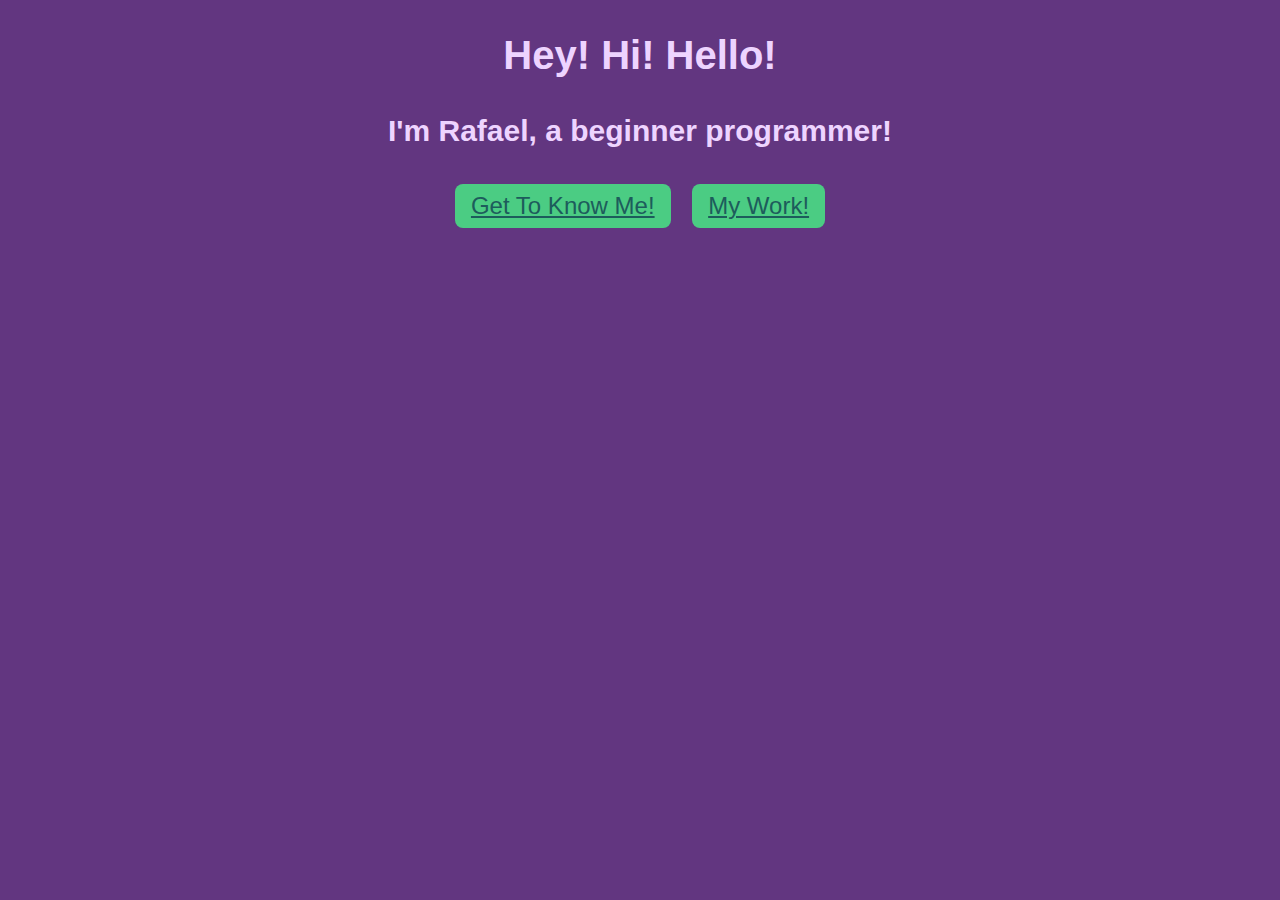
<file: index.html>
<!DOCTYPE html>
<html>
    
<head>
    <title>Hello There!</title>
    
    <link rel="stylesheet" type="text/css" href="p_intro.css">
    <link rel="stylesheet" type="text/css" href="p_base.css">
    
</head>

    <body>
        <h1>Hey! Hi! Hello!</h1>
        <h2>I'm Rafael, a beginner programmer!</h2>
        <nav>
            <button><a href="p_about_me.html">Get To Know Me!</a></button>
            <button><a href="p_my_work.html">My Work!</a></button>
        </nav>
    </body>
</html>
</file>
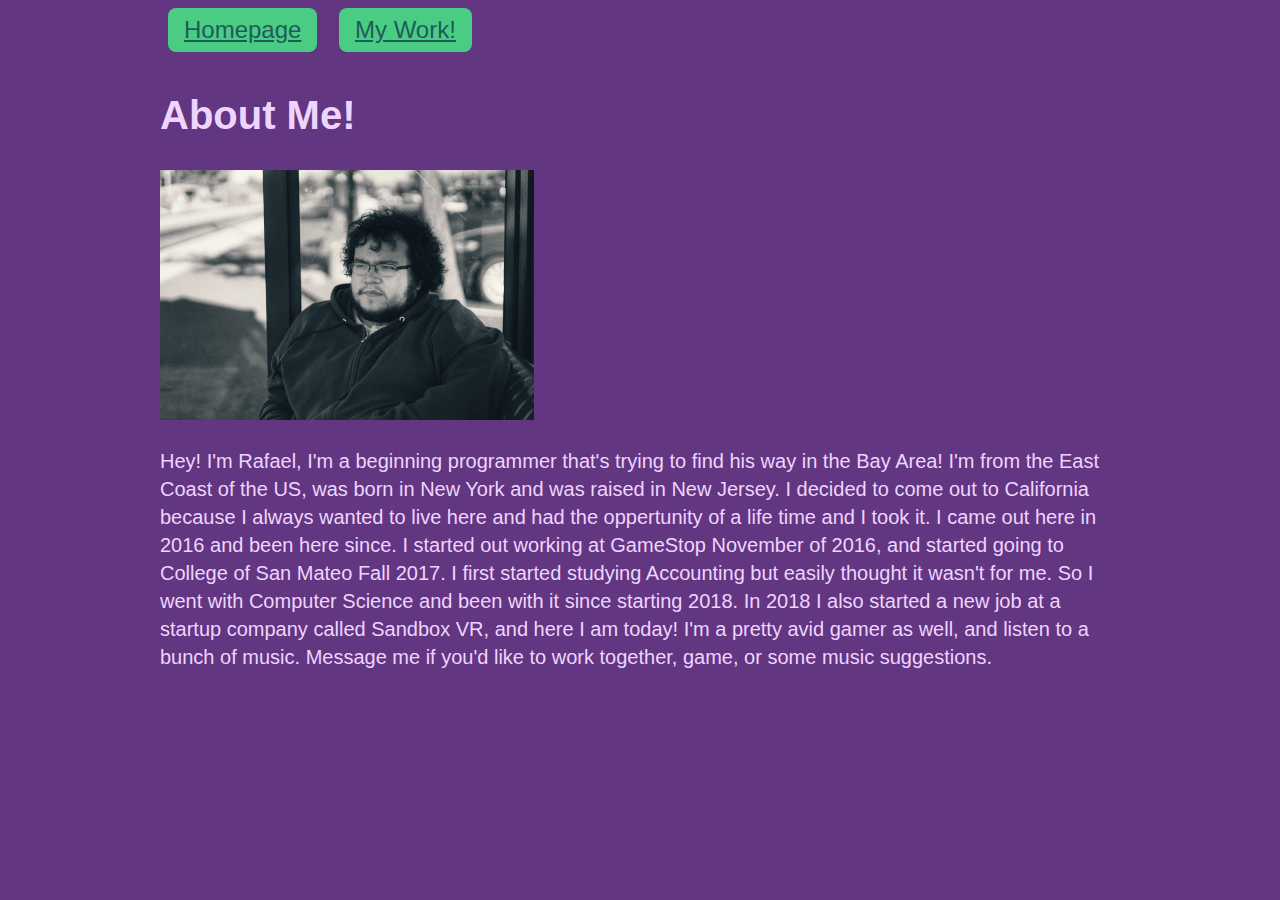
<file: p_about_me.html>
<!DOCTYPE html>
<html>
    
<head>
    <title>It's Me!</title>
    
    <link rel="stylesheet" type="text/css" href="p_base.css">
    <nav>
        <button><a href="index.html">Homepage</a></button>
        <button><a href="p_my_work.html">My Work!</a></button>
    </nav>
</head>

<body>
    <h1>About Me!</h1>
    <img src="DSC03291-01.jpg" alt="Me">
    <p>Hey! I'm Rafael, I'm a beginning programmer that's trying to find his way in the Bay Area! 
        I'm from the East Coast of the US, was born in New York and was raised in New Jersey. I decided to come out to California
        because I always wanted to live here and had the oppertunity of a life time and I took it. I came out here
        in 2016 and been here since. I started out working at GameStop November of 2016, and started going to College of San Mateo
        Fall 2017. I first started studying Accounting but easily thought it wasn't for me. So I went with Computer Science
        and been with it since starting 2018. In 2018 I also started a new job at a startup company called Sandbox VR, and here I am today!
        I'm a pretty avid gamer as well, and listen to a bunch of music. Message me if you'd like to work together, game, or some music suggestions.
    </p>
</file>
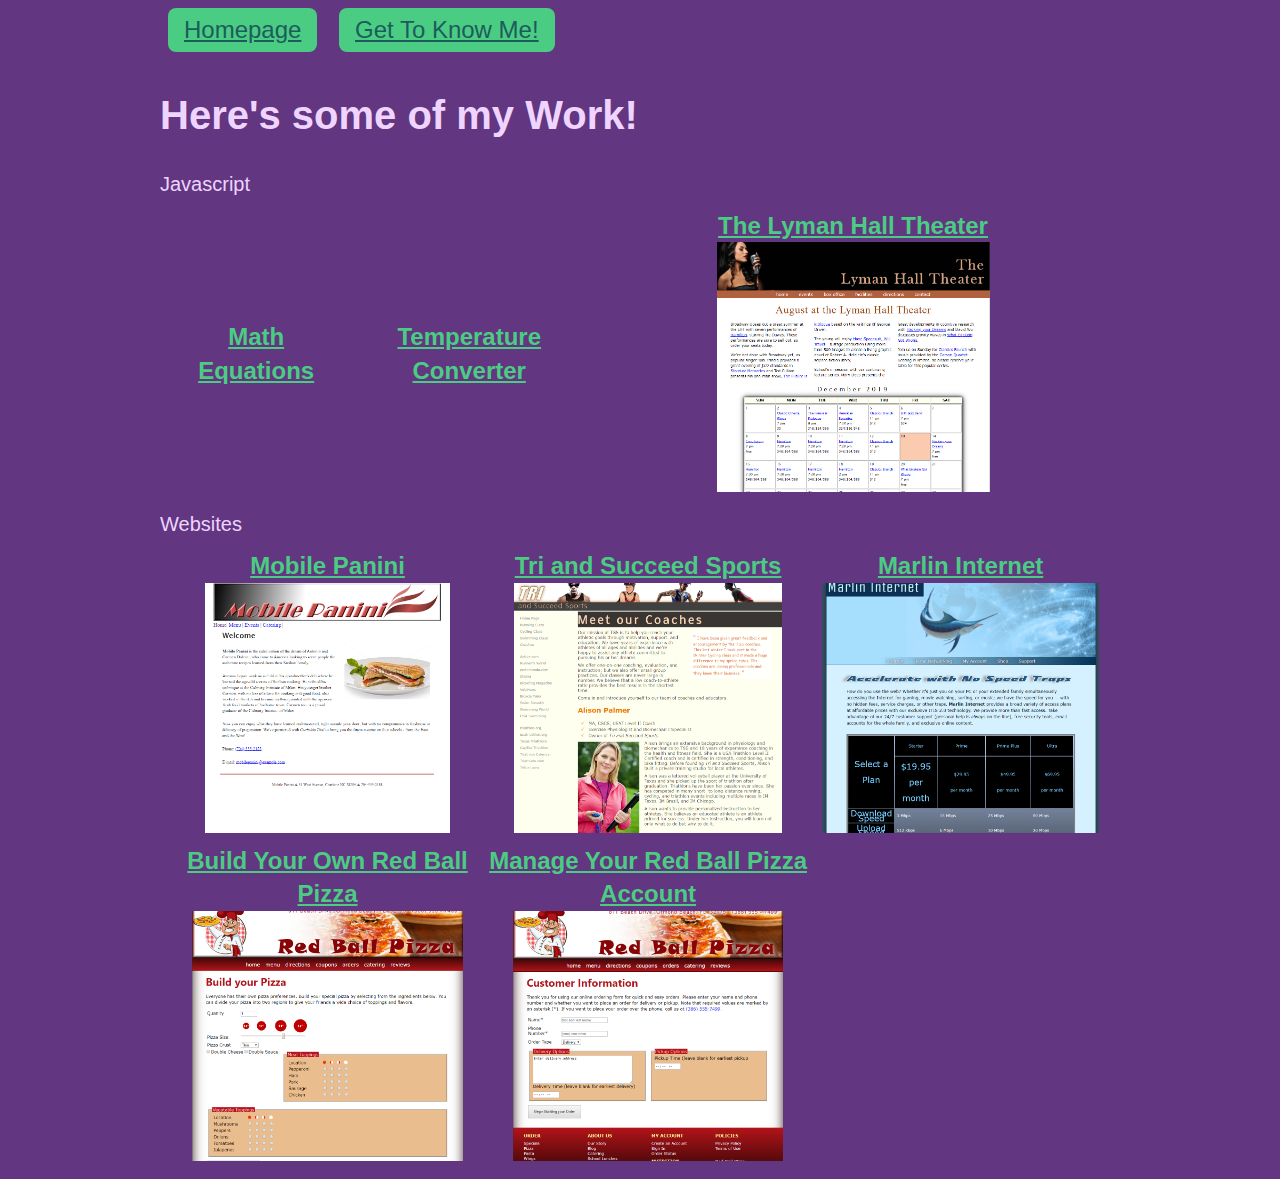
<file: p_my_work.html>
<!DOCTYPE html>
<html>
    
<head>
    <title>My Projects!</title>
    
    <link rel="stylesheet" type="text/css" href="p_base.css">

    <nav>
        <button><a href="index.html">Homepage</a></button>
        <button><a href="p_about_me.html">Get To Know Me!</a></button>
    </nav>
</head>

<body>
    <header>
        <a href="default.asp"></a>
    </header>
        <h1>Here's some of my Work!</h1>

        <table>
            <tr>Javascript
                <th><a href="../coqui/rafaelpagan_problem1/adder.html">Math Equations</a></th>
                <th><a href="../coqui/rafaelpagan_problem2/converter.html">Temperature Converter</a></th>
                <th><a href="../coqui/tutorial/lht_august_txt.html">The Lyman Hall Theater</a>
                    <img src="Lyman_hall.png" alt="Lyman Hall Theater" id="lyman"/></th>
            </tr>
        </table>
        
        <table>
            <tr>Websites
                <th><a href="../coqui/rafaelpagan_project1/mp_index_txt.html">Mobile Panini</a>
                    <img src="mobile_panini.PNG" alt="Mobile Panini"/></th>
                <th><a href="../coqui/rafaelpagan_project2/tss_coach_txt.html">Tri and Succeed Sports</a>
                    <img src="tri_&_succeed_sports.PNG" alt="Tri and Succeed Sports"/></th>
                <th><a href="../coqui/rafaelpagan_project5/mi_pricing.html">Marlin Internet</a>
                    <img src="marlin_internet.PNG" alt="Marlin Internet"/></th>
            </tr>
            <tr>
                <th><a href="../coqui/rafaelpagan_project6/rb_build_txt.html">Build Your Own Red Ball Pizza</a>
                    <img src="rb_build.PNG" alt="Red Ball Build"/></th>
                <th><a href="../coqui/rafaelpagan_project6/rb_customer_txt.html">Manage Your Red Ball Pizza Account</a>
                    <img src="rb_customer.PNG" alt="Red Ball Customer"/></th>
            </tr>
        </table>
    </body>

</html>
</file>
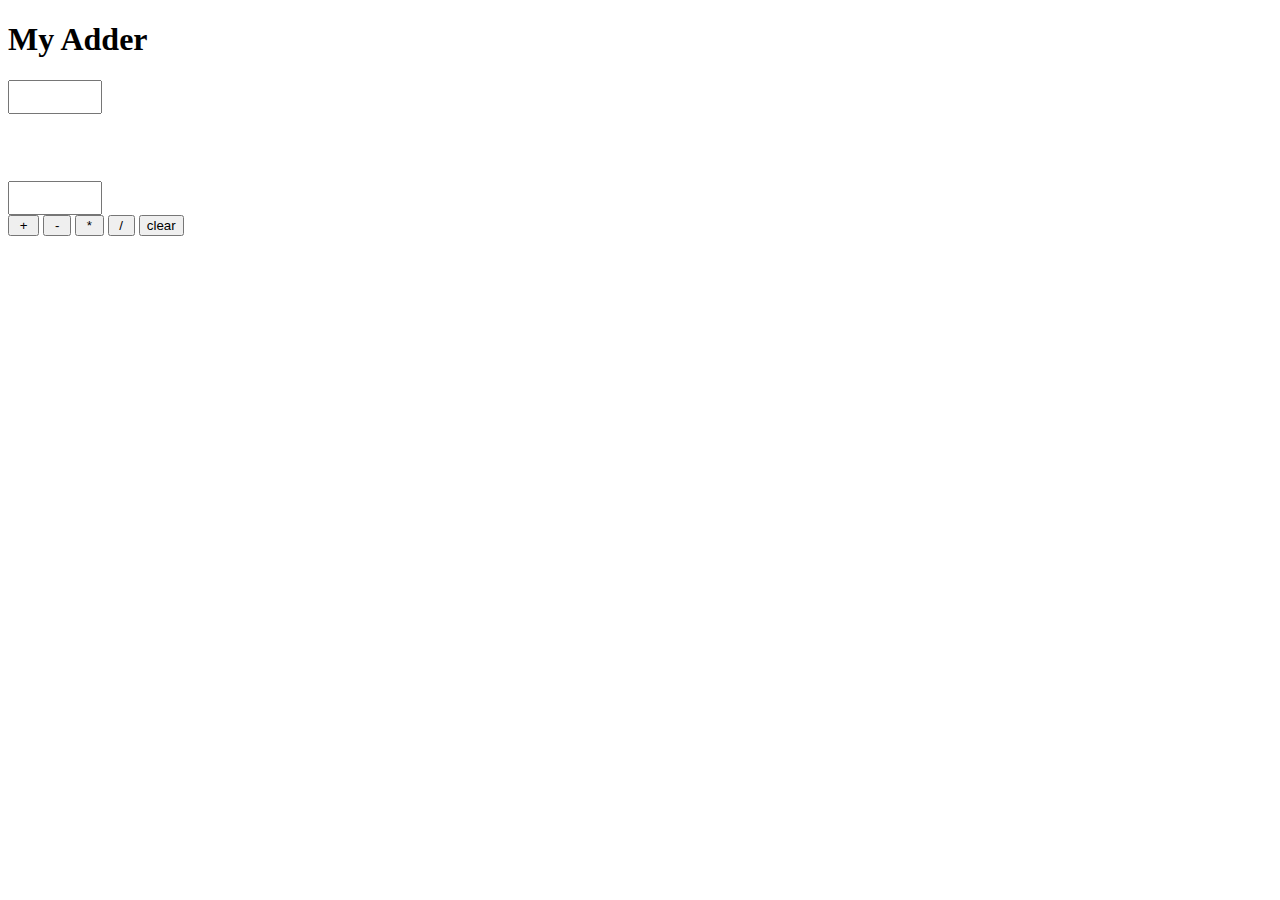
<file: rafaelpagan_problem1/adder.html>
<!DOCTYPE html>

<head>
    <script src="adder.js" defer>
    </script>

</head>

<body>
    <h1>My Adder</h1>

    <input id="num1" type="text" maxlength="4" size="4" style="font-size: 1.5em;">

    <h2>&nbsp;&nbsp; &nbsp;&nbsp;</h2>

    <input id="num2" type="text" maxlength="4" size="4" style="font-size: 1.5em;">

    <br/>
    <input value=" + " onclick="add()" type="button">

    <input value=" - " onclick="sub()" type="button">

    <input value=" * " onclick="multiply()" type="button">

    <input value=" / " onclick="divide()" type="button">

    <input value="clear" onclick="reset()" type="button">

    <h2 id="answer"></h2>

</body>
</file>
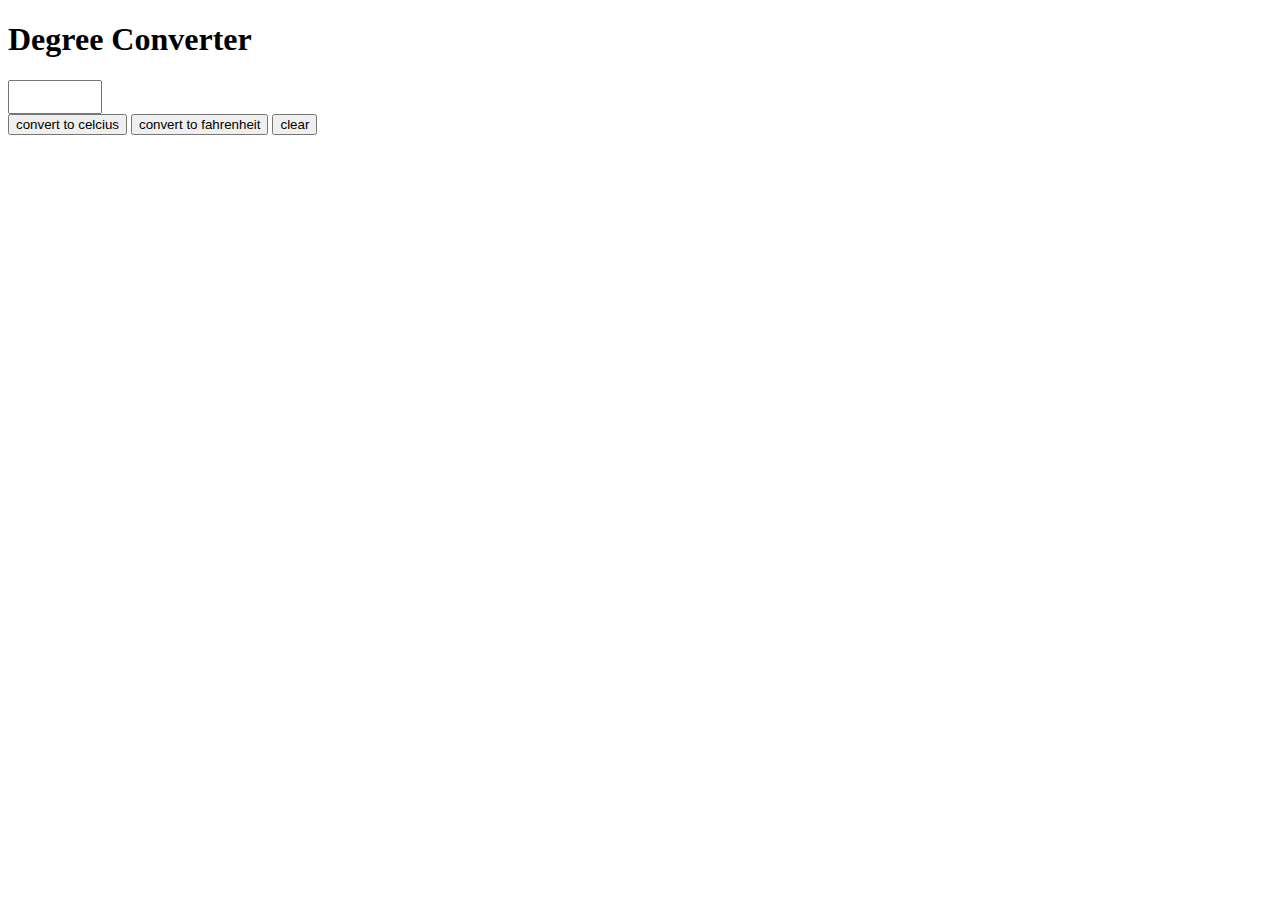
<file: rafaelpagan_problem2/converter.html>
<!DOCTYPE html>

<head>
    <script src="converter.js" defer>
    </script>

</head>

<body>
    <h1>Degree Converter</h1>

    <input id="num1" type="text" maxlength="4" size="4" style="font-size: 1.5em;">

    <br/>
    <input value="convert to celcius" onclick="convertToCelcius()" type="button">

    <input value="convert to fahrenheit" onclick="convertToFahrenheit()" type="button">

    <input value="clear" onclick="reset()" type="button">

    <h2 id="answer"></h2>

</body>
</file>
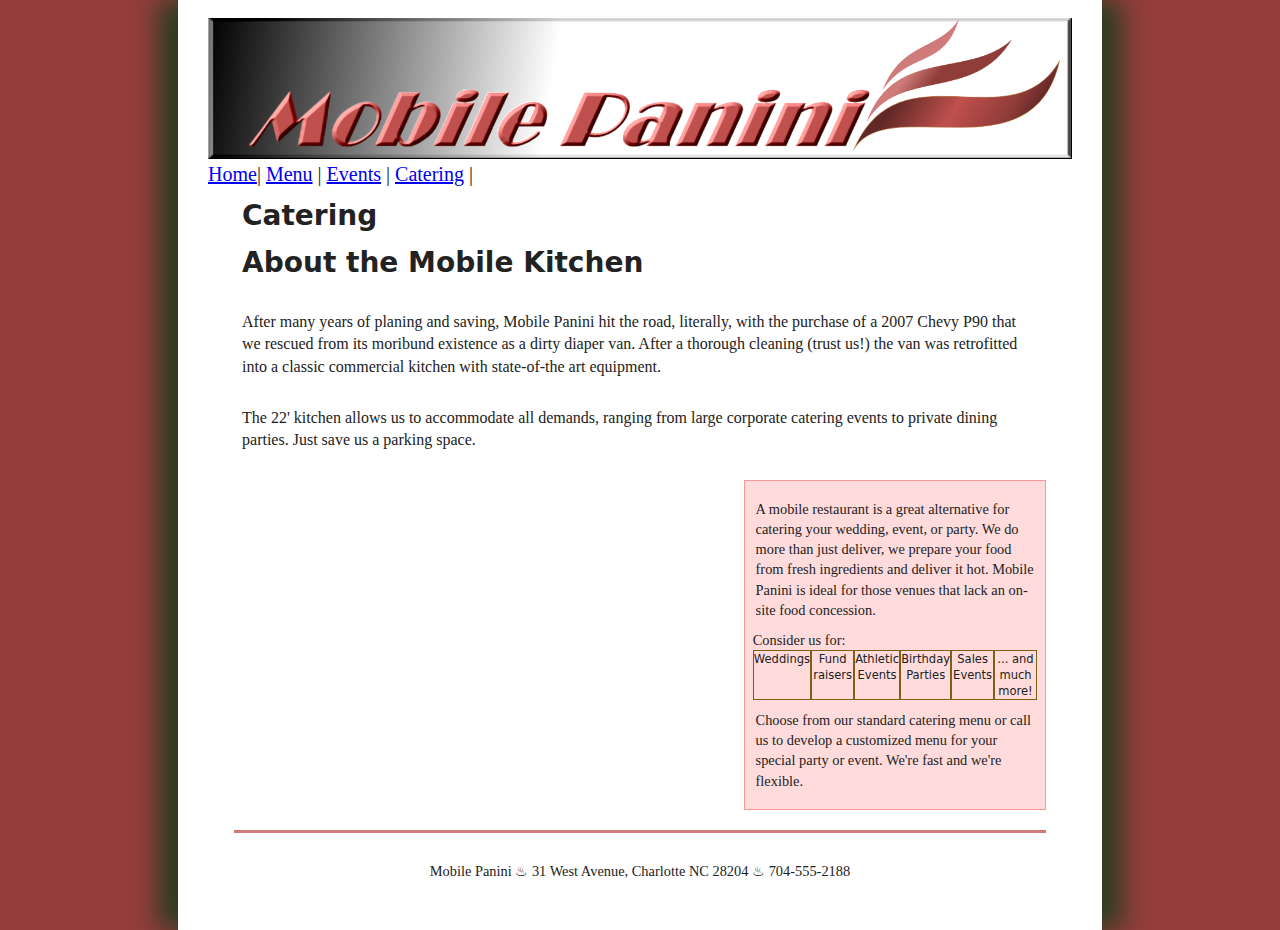
<file: rafaelpagan_project1/mp_catering_txt.html>
<!DOCTYPE html>
<html>

<head>
   <!--
    New Perspectives on HTML5 and CSS3, 7th Edition
    Tutorial 1
    Review Assignment

    Mobile Panini Catering
    Author: Rafael Pagan
    Date:1/27/2019


    Filename: mp_catering.html
   -->
   <meta charset="utf-8" />
   <title>Mobile Panini Catering</title>

   <link href="mp_base.css" rel="stylesheet" />
   <link href="mp_layout.css" rel="stylesheet"  />
</head>

<body>
  <header>
    <a href="default.asp">
      <img src="mp_logo.png" alt="Mobile Panini">
      <nav>
        <a href="mp_index_txt.html">Home</a>|
        <a href="mp_menu_txt.html">Menu</a> |
        <a href="mp_events_txt.html">Events</a> |
        <a href="mp_catering_txt.html">Catering</a> |
      <article>
        <h1>Catering</h1>


        <h1>About the Mobile Kitchen</h1>

<p>After many years of planing and saving, Mobile Panini hit the road,
literally, with the purchase of a 2007 Chevy P90 that we rescued
from its moribund existence as a dirty diaper van. After a
thorough cleaning (trust us!) the van was retrofitted into a
classic commercial kitchen with state-of-the art equipment.</p>

<p>The 22' kitchen allows us to accommodate all demands, ranging
from large corporate catering events to private dining parties.
Just save us a parking space.</p>

<aside>
<p>A mobile restaurant is a great alternative for catering your
wedding, event, or party. We do more than just deliver, we
prepare your food from fresh ingredients and deliver it hot.
Mobile Panini is ideal for those venues that lack an
on-site food concession.</p>

Consider us for:
<ul>
	<li>Weddings</li>
	<li>Fund raisers</li>
	<li>Athletic Events</li>
	<li>Birthday Parties</li>
	<li>Sales Events</li>
	<li>... and much more!</li>
</ul>

<p>Choose from our standard catering menu or call us to develop a
customized menu for your special party or event. We're fast and
we're flexible.</p></aside>


        <footer>
          <p> Mobile Panini &#9832; 31 West Avenue, Charlotte NC 28204 &#9832; 704-555-2188

</body>

</html>
</file>
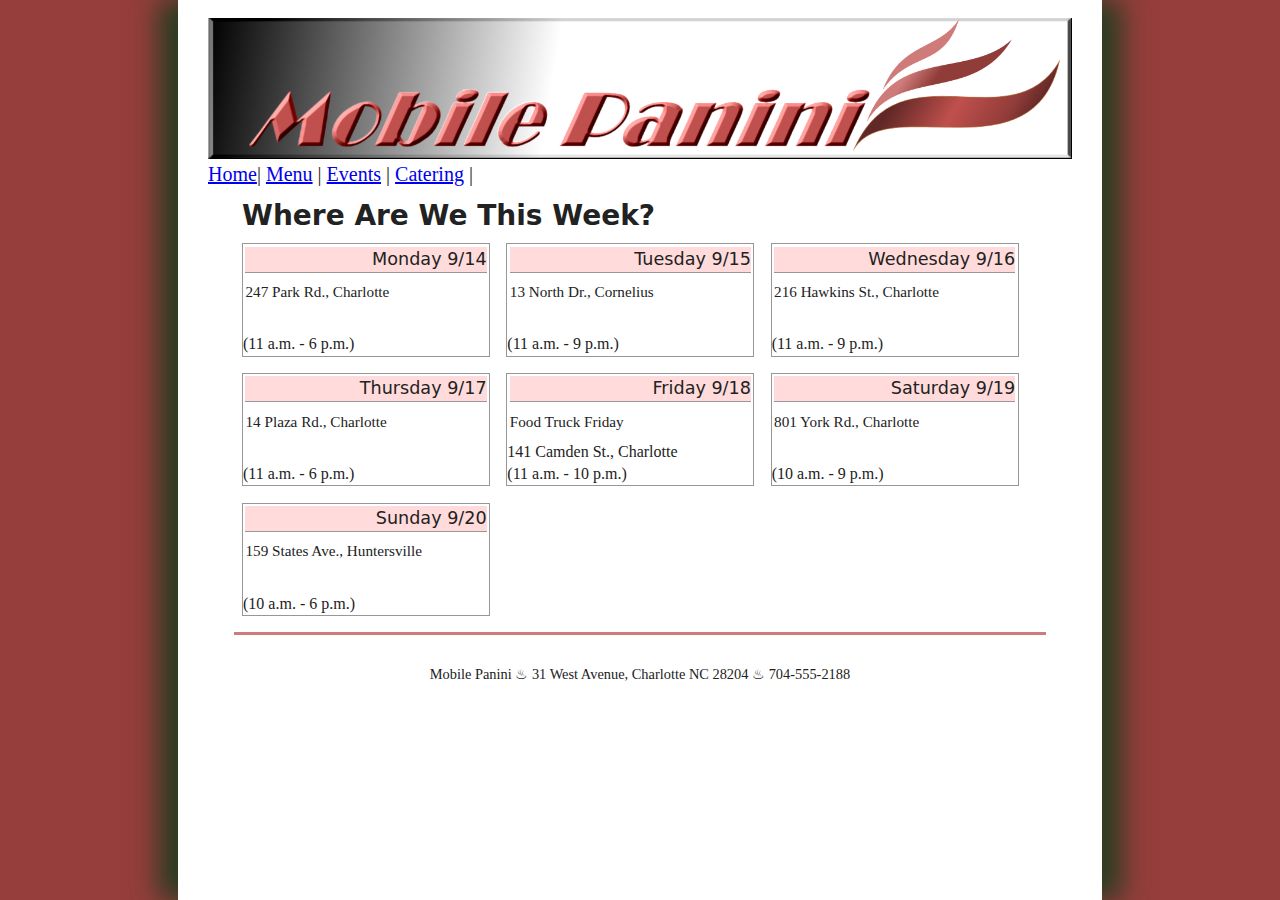
<file: rafaelpagan_project1/mp_events_txt.html>
<!DOCTYPE html>
<html>

<head>
   <!--
    New Perspectives on HTML5 and CSS3, 7th Edition
    Tutorial 1
    Review Assignment

    Mobile Panini Events Calendar
    Author: Rafael Pagan
    Date:1/27/2019


    Filename: mp_events.html
   -->
   <meta charset="utf-8" />
   <title>Mobile Panini Events Calendar</title>

   <link href="mp_base.css" rel="stylesheet" />
   <link href="mp_layout.css" rel="stylesheet" />
</head>

<body>
  <header>
    <a href="default.asp">
      <img src="mp_logo.png" alt="Mobile Panini">
      <nav>
        <a href="mp_index_txt.html">Home</a>|
        <a href="mp_menu_txt.html">Menu</a> |
        <a href="mp_events_txt.html">Events</a> |
        <a href="mp_catering_txt.html">Catering</a> |
      <article>
        <h1>Where Are We This Week?</h1>
        <div>
        <h1>Monday 9/14</h1>
        <p>247 Park Rd., Charlotte</p> <br />(11 a.m. - 6 p.m.)
      </div>
      <div>
        <h1>Tuesday 9/15</h1>
        <p>13 North Dr., Cornelius</p> <br />(11 a.m. - 9 p.m.)
      </div>
      <div>
        <h1>Wednesday 9/16</h1>
        <p>216 Hawkins St., Charlotte</p> <br />(11 a.m. - 9 p.m.)
      </div>
      <div>
        <h1>Thursday 9/17</h1>
        <p>14 Plaza Rd., Charlotte</p> <br />(11 a.m. - 6 p.m.)
      </div>
      <div>
        <h1>Friday 9/18</h1>
        <p>Food Truck Friday</p>
        141 Camden St., Charlotte <br />(11 a.m. - 10 p.m.)
      </div>
      <div>
        <h1>Saturday 9/19</h1>
        <p>801 York Rd., Charlotte</p> <br />(10 a.m. - 9 p.m.)
      </div>
      <div>
        <h1>Sunday 9/20</h1>
        <p>159  States Ave., Huntersville</p> <br />(10 a.m. - 6 p.m.)
      </div>
        <footer>
          <p> Mobile Panini &#9832; 31 West Avenue, Charlotte NC 28204 &#9832; 704-555-2188
</body>

</html>
</file>
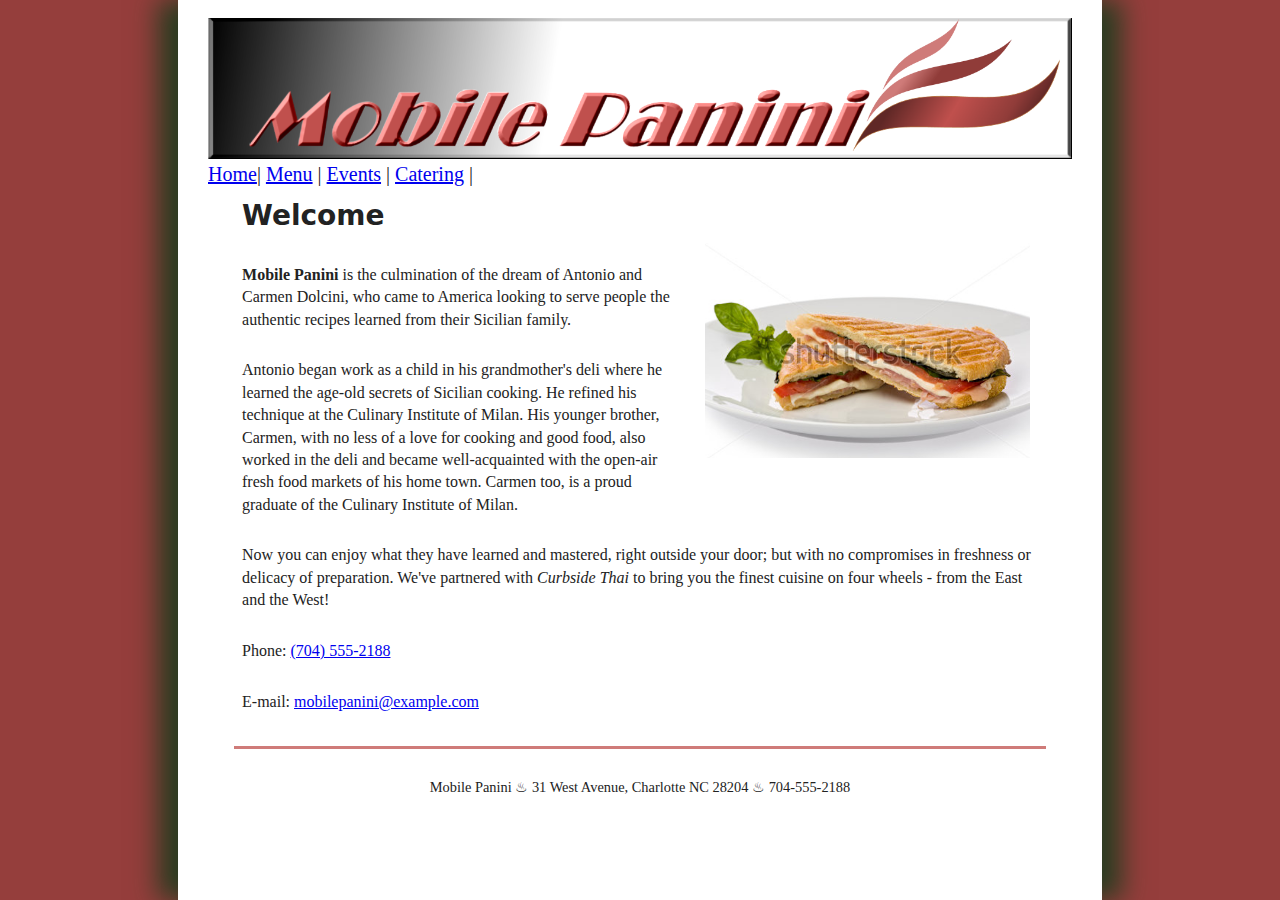
<file: rafaelpagan_project1/mp_index_txt.html>
<!DOCTYPE html>
<html>

<head>
  <title>Mobile Panini</title>

   <!--
    New Perspectives on HTML5 and CSS3, 7th Edition
    Tutorial 1
    Review Assignment

    Starting Page of Mobile Panini
    Author: Rafael Pagan
    Date:1/27/2019

    Filename: mp_index.html
   -->
   <meta charset="utf-8" />
   <meta name="keywords" content="Italian,Mobile,food,Charlotte">
   <link rel="stylesheet" type="text/css" href="mp_base.css">
   <link rel="stylesheet" type="text/css" href="mp_layout.css">
</head>

<body>
  <header>
    <a href="default.asp">
      <img src="mp_logo.png" alt="Mobile Panini">
      <nav>
        <a href="mp_index_txt.html">Home</a>|
        <a href="mp_menu_txt.html">Menu</a> |
        <a href="mp_events_txt.html">Events</a> |
        <a href="mp_catering_txt.html">Catering</a> |
    <article>
      <h1>Welcome</h1>
<img src="mp_photo1.png">

<p><strong>Mobile Panini</strong> is the culmination of the dream of Antonio and Carmen
Dolcini, who came to America looking to serve people the
authentic recipes learned from their Sicilian family.</p>

<p>Antonio began work as a child in his grandmother's deli where he
learned the age-old secrets of Sicilian cooking. He refined his
technique at the Culinary Institute of Milan. His younger brother,
Carmen, with no less of a love for cooking and good food, also
worked in the deli and became well-acquainted with the open-air
fresh food markets of his home town. Carmen too, is a proud
graduate of the Culinary Institute of Milan.</p>

<p>Now you can enjoy what they have learned and mastered, right outside
your door; but with no compromises in freshness or delicacy of preparation.
We've partnered with <i>Curbside Thai</i> to bring you the finest cuisine on
four wheels - from the East and the West!</p>

<p>Phone: <a href="tel:(704) 555-2188">(704) 555-2188</a></p>

<p>E-mail: <a href="mobilepanini@example.com">mobilepanini@example.com</a></p>

      <footer>
        <p> Mobile Panini &#9832; 31 West Avenue, Charlotte NC 28204 &#9832; 704-555-2188

</body>

</html>
</file>
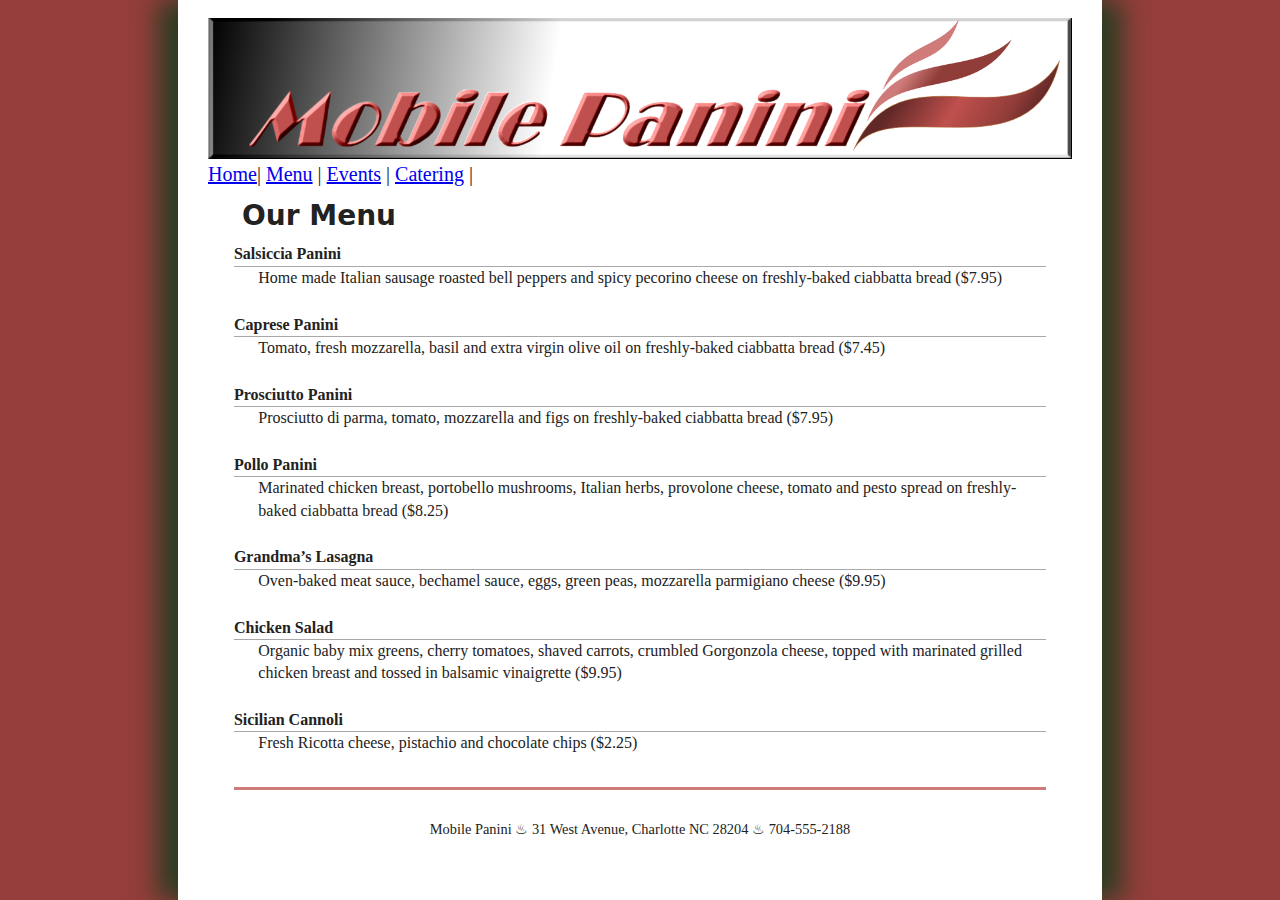
<file: rafaelpagan_project1/mp_menu_txt.html>
<!DOCTYPE html>
<html>

<head>
   <!--
    New Perspectives on HTML5 and CSS3, 7th Edition
    Tutorial 1
    Review Assignment

    Mobile Panini Menu
    Author: Rafael Pagan
    Date:1/27/2019


    Filename: mp_catering.html
   -->
   <meta charset="utf-8" />
   <title>Mobile Panini Menu</title>

   <link href="mp_base.css" rel="stylesheet" />
   <link href="mp_layout.css" rel="stylesheet" />
</head>

<body>
    <header>
      <a href="default.asp">
        <img src="mp_logo.png" alt="Mobile Panini">
        <nav>
          <a href="mp_index_txt.html">Home</a>|
          <a href="mp_menu_txt.html">Menu</a> |
          <a href="mp_events_txt.html">Events</a> |
          <a href="mp_catering_txt.html">Catering</a> |
        <article>
          <h1>Our Menu</h1>
    <dt>Salsiccia Panini</dt>
<dd>Home made Italian sausage roasted bell peppers and spicy
pecorino cheese on freshly-baked ciabbatta bread ($7.95)</dd>

<dt>Caprese Panini</dt>
<dd>Tomato, fresh mozzarella, basil and extra virgin olive oil
on freshly-baked ciabbatta bread ($7.45)</dd>

<dt>Prosciutto Panini</dt>
<dd>Prosciutto di parma, tomato, mozzarella and figs on
freshly-baked ciabbatta bread ($7.95)</dd>

<dt>Pollo Panini</dt>
<dd>Marinated chicken breast, portobello mushrooms, Italian herbs,
provolone cheese, tomato and pesto spread on freshly-baked ciabbatta bread ($8.25)</dd>

<dt>Grandma’s Lasagna</dt>
<dd>Oven-baked meat sauce, bechamel sauce, eggs, green peas,
mozzarella parmigiano cheese ($9.95)</dd>

<dt>Chicken Salad</dt>
<dd>Organic baby mix greens, cherry tomatoes, shaved carrots, crumbled
Gorgonzola cheese, topped with marinated grilled chicken breast
and tossed in balsamic vinaigrette ($9.95)</dd>

<dt>Sicilian Cannoli</dt>
<dd>Fresh Ricotta cheese, pistachio and chocolate chips ($2.25)</dd>

          <footer>
            <p> Mobile Panini &#9832; 31 West Avenue, Charlotte NC 28204 &#9832; 704-555-2188


</body>

</html>
</file>
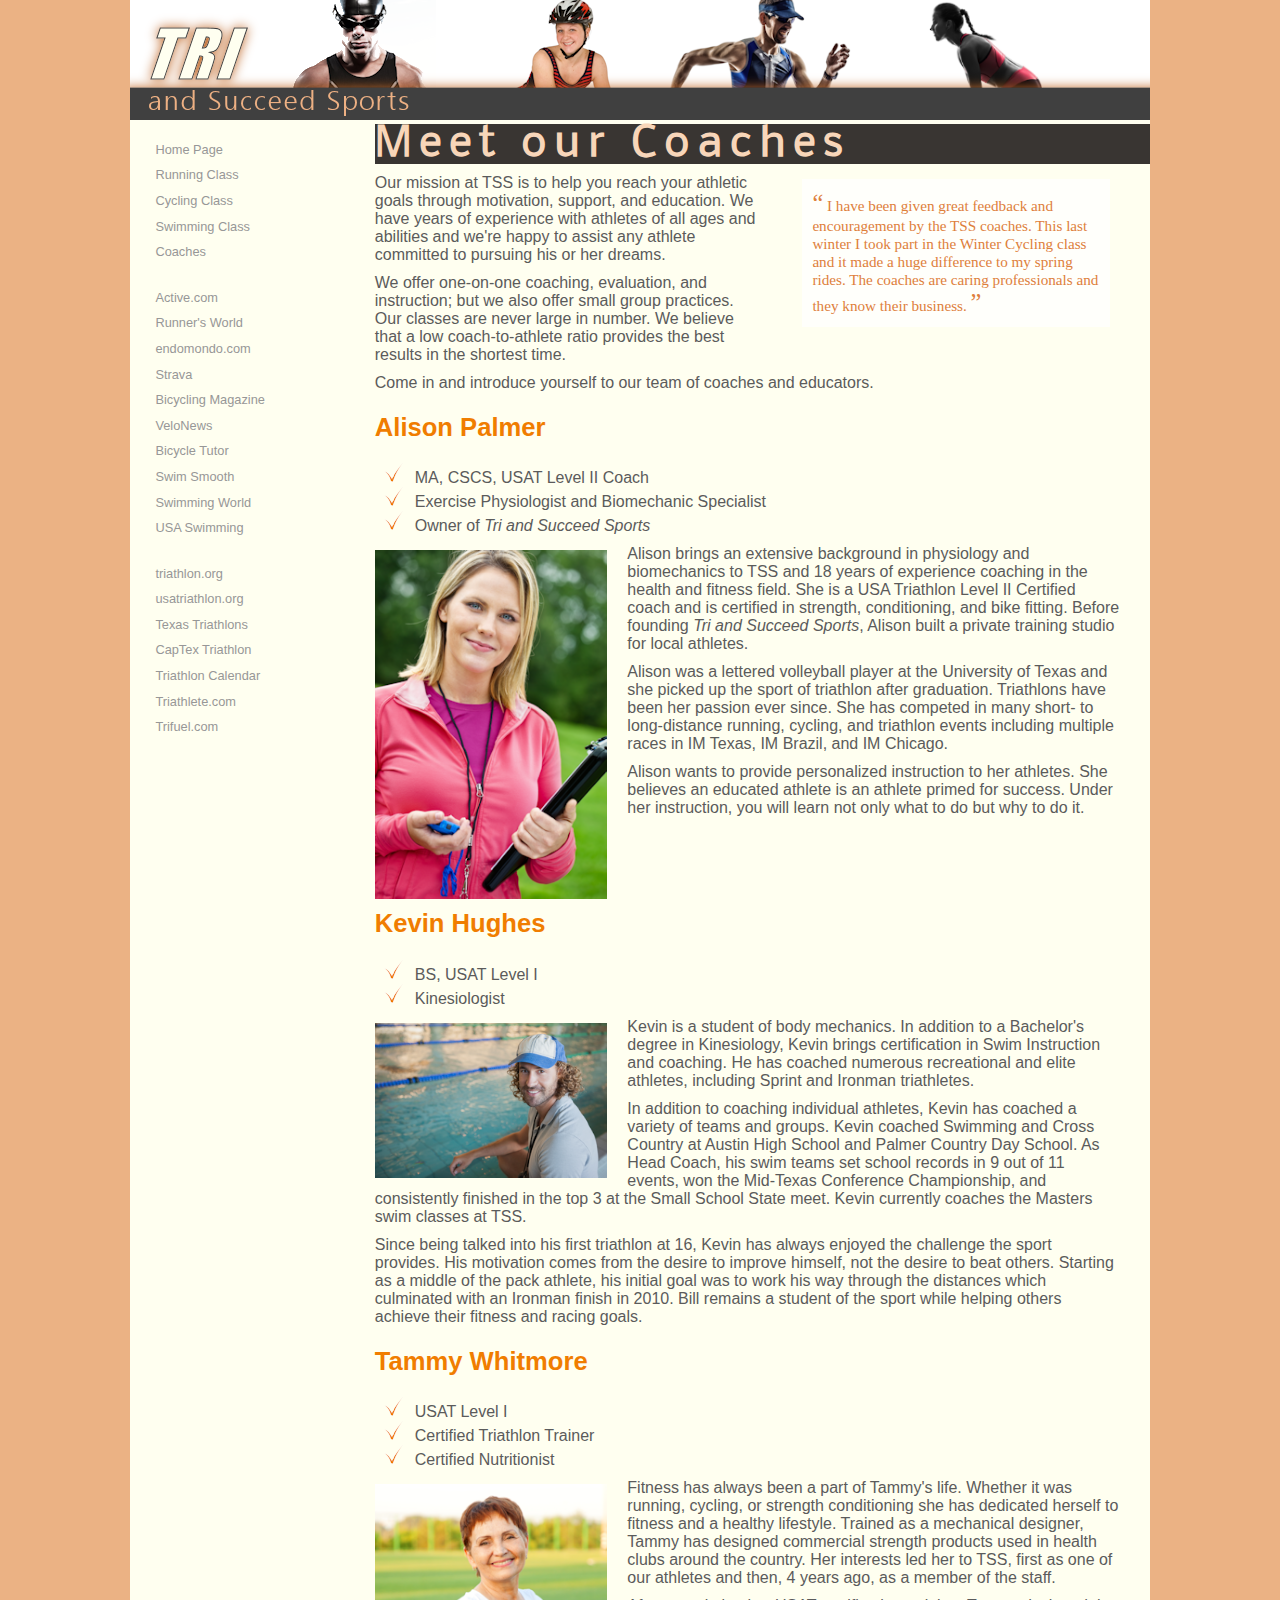
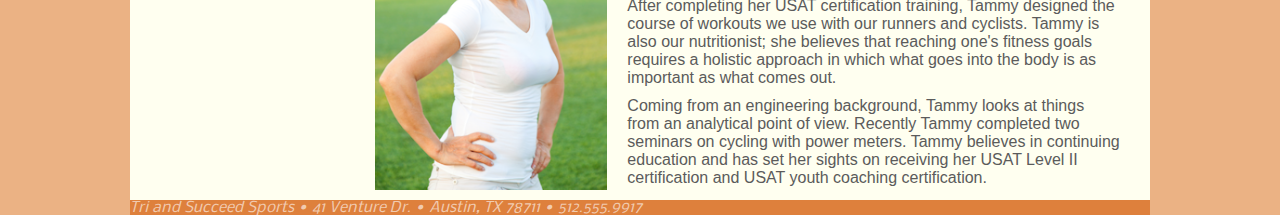
<file: rafaelpagan_project2/tss_coach_txt.html>
﻿<!doctype html>
<html>
<head>
<!--
    New Perspectives on HTML5 and CSS3, 7th Edition
    Tutorial 2
    Review Assignment

    Tri and Succeed Sports
    Author: Rafael Pagan
    Date:   2/16/2019

    Filename: tss_coach.html
   -->
   <meta charset="utf-8" />
   <title>Tri and Succeed Sports Coaches</title>
   <link rel="stylesheet" href="coach_layout.css">
   <link rel="stylesheet" href="coach_styles_txt.css">


</head>

<body>
   <header>
      <img src="tss_logo.png" alt="Tri and Succeed Sports" />
   </header>

   <nav>
      <ul>
         <li><a href="tss_home.html">Home Page</a></li>
         <li><a href="tss_run.html">Running Class</a></li>
         <li><a href="tss_bike.html">Cycling Class</a></li>
         <li><a href="tss_swim.html">Swimming Class</a></li>
		     <li><a href="tss_coach.html">Coaches</a></li>
         <li><a href="http://www.active.com/">Active.com</a></li>
         <li><a href="http://www.runnersworld.com/">Runner's World</a></li>
         <li><a href="https://www.endomondo.com/">endomondo.com</a></li>
         <li><a href="http://www.strava.com/">Strava</a></li>
         <li><a href="http://www.bicycling.com/">Bicycling Magazine</a></li>
         <li><a href="http://velonews.competitor.com/">VeloNews</a></li>
         <li><a href="http://bicycletutor.com/">Bicycle Tutor</a></li>
         <li><a href="http://www.swimsmooth.com/">Swim Smooth</a></li>
         <li><a href="http://www.swimmingworldmagazine.com/">Swimming World</a></li>
         <li><a href="http://www.usaswimming.org/">USA Swimming</a></li>
         <li><a href="http://www.triathlon.org/">triathlon.org</a></li>
         <li><a href="http://www.usatriathlon.org/">usatriathlon.org</a></li>
         <li><a href="http://www.trifind.com/tx.html">Texas Triathlons</a></li>
         <li><a href="http://www.captextri.com/">CapTex Triathlon</a></li>
         <li><a href="http://www.trifind.com/">Triathlon Calendar</a></li>
         <li><a href="http://triathlon.competitor.com/">Triathlete.com</a></li>
         <li><a href="http://www.trifuel.com/">Trifuel.com</a></li>
      </ul>
   </nav>

   <section id="tss_coaches">
   <h1>Meet our Coaches</h1>
      <aside>
         <blockquote>
         I have been given great feedback and encouragement by the TSS coaches.
         This last winter I took part in the Winter Cycling class and it made a
         huge difference to my spring rides. The coaches are
         caring professionals and they know their business.
         </blockquote>
      </aside>
      <p>Our mission at TSS is to help you reach your athletic goals through
      motivation, support, and education. We have years of experience with athletes
      of all ages and abilities and we're happy to assist any athlete
      committed to pursuing his or her dreams.
      </p>
      <p>We offer one-on-one coaching, evaluation, and instruction; but we also offer
      small group practices. Our classes are never large in number. We believe that
      a low coach-to-athlete ratio provides the best results in the shortest time.
      </p>
      <p>Come in and introduce yourself to our team of coaches and educators.</p>
      <article class="coach_bio">
         <header>
            <h2>Alison Palmer</h2>
            <ul>
               <li>MA, CSCS, USAT Level II Coach</li>
               <li>Exercise Physiologist and Biomechanic Specialist</li>
               <li>Owner of <em>Tri and Succeed Sports</em></li>
            </ul>
         </header>
         <img src="coach1.png" alt="" />
         <p>Alison brings an extensive background in physiology and biomechanics to TSS
         and 18 years of experience coaching in the health and fitness field.  She is
         a USA Triathlon Level II Certified coach and is certified in strength,
         conditioning, and bike fitting. Before founding <em>Tri and Succeed Sports</em>,
         Alison built a private training studio for local athletes.</p>
         <p>Alison was a lettered volleyball player at the University of Texas
         and she picked up the sport of triathlon after graduation. Triathlons have been her
         passion ever since. She has competed in many short- to long-distance running,
         cycling, and triathlon events including multiple races in IM Texas, IM Brazil,
         and IM Chicago.</p>
         <p>Alison wants to provide personalized instruction to her athletes. She
         believes an educated athlete is an athlete primed for success. Under her
         instruction, you will learn not only what to do but why to do it.</p>
      </article>

      <article class="coach_bio">
         <header>
            <h2>Kevin Hughes</h2>
            <ul>
               <li>BS, USAT Level I</li>
               <li>Kinesiologist</li>
            </ul>
         </header>
         <img src="coach2.png" alt="" />
         <p>Kevin is a student of body mechanics. In addition to a Bachelor's degree
         in Kinesiology, Kevin brings certification in Swim Instruction and
         coaching. He has coached numerous recreational and elite athletes, including
         Sprint and Ironman triathletes.</p>
         <p>In addition to coaching individual athletes, Kevin has coached a variety
         of teams and groups. Kevin coached Swimming and Cross Country at Austin High
         School and Palmer Country Day School. As Head Coach, his swim teams set
         school records in 9 out of 11 events, won the Mid-Texas Conference Championship,
         and consistently finished in the top 3 at the Small School State meet.
         Kevin currently coaches the Masters swim classes at TSS.</p>
         <p>Since being talked into his first triathlon at 16, Kevin has always
         enjoyed the challenge the sport provides. His motivation comes from the
         desire to improve himself, not the desire to beat others.  Starting as a
         middle of the pack athlete, his initial goal was to work his way through
         the distances which culminated with an Ironman finish in 2010. Bill remains
         a student of the sport while helping others achieve their fitness
         and racing goals.</p>
      </article>

      <article class="coach_bio">
         <header>
            <h2>Tammy Whitmore</h2>
            <ul>
               <li>USAT Level I</li>
               <li>Certified Triathlon Trainer</li>
               <li>Certified Nutritionist</li>
            </ul>
         </header>
         <img src="coach3.png" alt="" />
         <p>Fitness has always been a part of Tammy's life.  Whether it was running,
         cycling, or strength conditioning she has dedicated herself to fitness
         and a healthy lifestyle. Trained as a mechanical designer, Tammy has
         designed commercial strength products used in health
         clubs around the country. Her interests led her to TSS, first as one of
         our athletes and then, 4 years ago, as  a member of the staff.</p>
         <p>After completing her USAT certification training, Tammy designed the
         course of workouts we use with our runners and cyclists. Tammy is also
         our nutritionist; she believes that reaching one's fitness goals requires
         a holistic approach in which what goes into the body is as important as
         what comes out.</p>
         <p>Coming from an engineering background, Tammy looks at things from an
         analytical point of view.  Recently Tammy completed two seminars on
         cycling with power meters. Tammy believes in continuing education and
         has set her sights on receiving her USAT Level II certification and
         USAT youth coaching certification.</p>
      </article>
   </section>

   <footer>
      <address>
      Tri and Succeed Sports &#8226; 41 Venture Dr. &#8226; Austin, TX
      78711 &#8226; 512.555.9917
      </address>
   </footer>
</body>
</html>
</file>
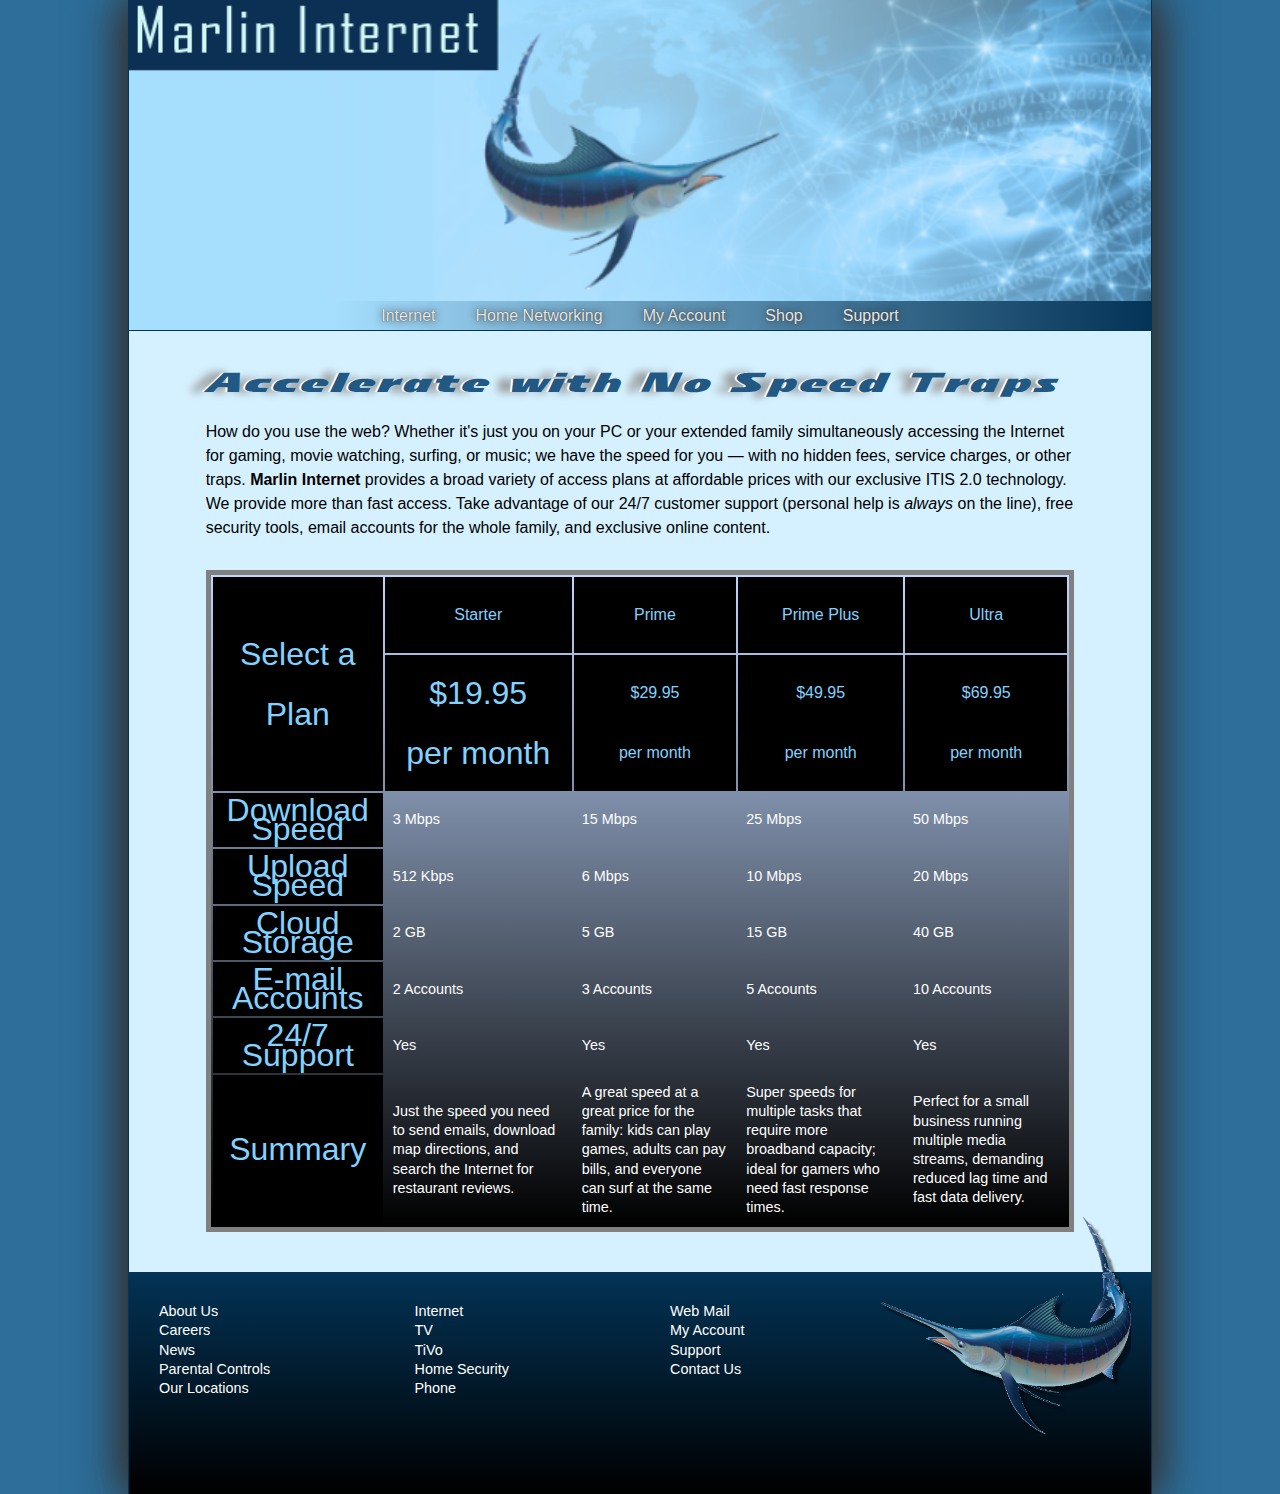
<file: rafaelpagan_project5/mi_pricing.html>
<!DOCTYPE html>
<html>
<head>
   <!--
      New Perspectives on HTML5 and CSS3, 7th Edition
      Tutorial 6
      Case Problem 1

      Marlin Internet Pricing
      Author: Rafael Pagan
      Date:   10/4/2019

      Filename:   mi_pricing.html

   -->

   <meta charset="utf-8" />
   <meta name="viewport" content="width=device-width, initial-scale=1" />
   <title>Marlin Internet</title>
   <link href="mi_reset.css" rel="stylesheet" />
   <link href="mi_styles.css" rel="stylesheet" />
   <link href="mi_tables.css" rel="stylesheet">
</head>

<body>
   <header>
      <img src="mi_logo.png" alt="Marlin Internet" id="logoimg" />
      <nav>
         <a id="navicon" href="#"><img src="mi_navicon.png" alt="" /></a>
         <ul>
            <li><a href="#">Internet</a></li>
            <li><a href="#">Home Networking</a></li>
            <li><a href="#">My Account</a></li>
            <li><a href="#">Shop</a></li>
            <li><a href="#">Support</a></li>
         </ul>
      </nav>
   </header>

   <article>
      <h1>Accelerate with No Speed Traps</h1>
      <p>How do you use the web? Whether it's just you on your PC or your extended
         family simultaneously accessing the Internet for gaming, movie watching,
         surfing, or music; we have the speed for you &mdash; with no hidden fees,
         service charges, or other traps. <strong>Marlin Internet</strong> provides a broad variety
         of access plans at affordable prices with our exclusive ITIS 2.0 technology.
         We provide more than fast access. Take advantage of our 24/7 customer support
         (personal help is <em>always</em> on the line), free security tools, email accounts
         for the whole family, and exclusive online content.</p>
         <table>
           <colgroup>
             <col id="firstCol">
             <col span="4" id="dataCol">
           </colgroup>
           <thead>
             <tr>
               <th rowspan="2">Select a Plan</th>
               <th>Starter</th>
               <th>Prime</th>
               <th>Prime Plus</th>
               <th>Ultra</th>
             </tr>
             <tr>
               <th>$19.95 <br>per month</th>
               <th>$29.95 <br>per month</th>
               <th>$49.95 <br>per month</th>
               <th>$69.95 <br>per month</th>
             </tr>
           </thead>
           <tfoot>
             <tr>
               <th>Summary</th>
               <td>Just the speed you need to send emails, download map directions, and search the Internet for restaurant reviews.</td>
               <td>A great speed at a great price for the family: kids can play games, adults can pay bills, and everyone can surf at the same time.</td>
               <td>Super speeds for multiple tasks that require more broadband capacity; ideal for gamers who need fast response times.</td>
               <td>Perfect for a small business running multiple media streams, demanding reduced lag time and fast data delivery.</td>
             </tr>
           </tfoot>
           <tbody>
             <tr>
               <th>Download Speed</th>
               <td>3 Mbps</td>
               <td>15 Mbps</td>
               <td>25 Mbps</td>
               <td>50 Mbps</td>
             </tr>
             <tr>
               <th>Upload Speed</th>
               <td>512 Kbps</td>
               <td>6 Mbps</td>
               <td>10 Mbps</td>
               <td>20 Mbps</td>
             </tr>
             <tr>
               <th>Cloud Storage</th>
               <td>2 GB</td>
               <td>5 GB</td>
               <td>15 GB</td>
               <td>40 GB</td>
             </tr>
             <tr>
               <th>E-mail Accounts</th>
               <td>2 Accounts</td>
               <td>3 Accounts</td>
               <td>5 Accounts</td>
               <td>10 Accounts</td>
             </tr>
             <tr>
               <th>24/7 Support</th>
               <td>Yes</td>
               <td>Yes</td>
               <td>Yes</td>
               <td>Yes</td>
             </tr>
           </table>

   </article>

   <footer>
      <nav>
         <ul>
            <li><a href="#">About Us</a></li>
            <li><a href="#">Careers</a></li>
            <li><a href="#">News</a></li>
            <li><a href="#">Parental Controls</a></li>
            <li><a href="#">Our Locations</a></li>
         </ul>
         <ul>
            <li><a href="#">Internet</a></li>
            <li><a href="#">TV</a></li>
            <li><a href="#">TiVo</a></li>
            <li><a href="#">Home Security</a></li>
            <li><a href="#">Phone</a></li>
         </ul>
         <ul>
            <li><a href="#">Web Mail</a></li>
            <li><a href="#">My Account</a></li>
            <li><a href="#">Support</a></li>
            <li><a href="#">Contact Us</a></li>
         </ul>
      </nav>
      <img src="mi_art.png" alt="" class="clipart" />
   </footer>
</body>

</html>
</file>
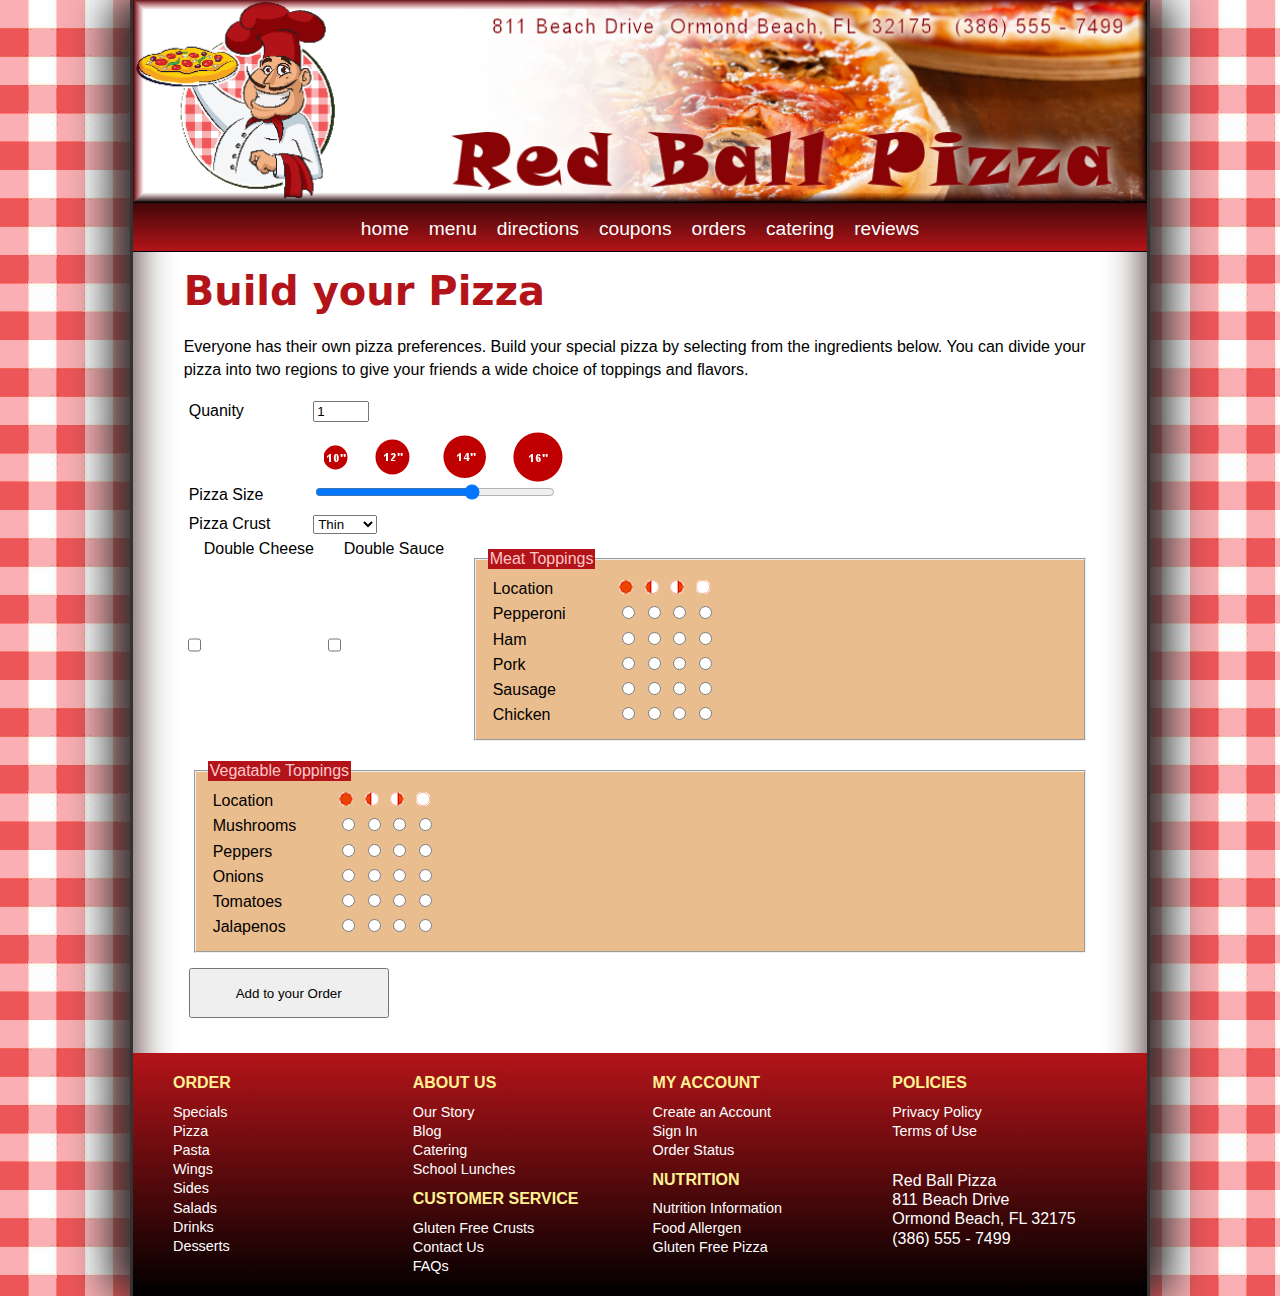
<file: rafaelpagan_project6/rb_build_txt.html>
<!DOCTYPE html>
<html lang="en">

<head>
    <!--
      New Perspectives on HTML5 and CSS3, 7th Edition
      Tutorial 7
      Review Assignment

      Red Ball Pizza Building Form
      Author: Rafael Pagan
      Date:   10/17/2019

      Filename:   rb_build.html

   -->

    <meta charset="utf-8" />
    <meta name="viewport" content="width=device-width, initial-scale=1" />
    <title>Red Ball Pizza Build a Pizza</title>
    <link href="rb_base.css" rel="stylesheet" />
    <link href="rb_styles2.css" rel="stylesheet" />
    <link href="rb_forms2.css" rel="stylesheet" />
    <script src="rb_formsubmit2.js">
    </script>
</head>

<body>
    <header>
        <img src="rb_logo2.png" alt="Red Ball Pizza" id="logoimg" />
        <nav>
            <a id="navicon" href="#"><img src="rb_navicon2.png" alt="" /></a>
            <ul>
                <li><a href="#">home</a></li>
                <li><a href="#">menu</a></li>
                <li><a href="#">directions</a></li>
                <li><a href="#">coupons</a></li>
                <li><a href="#">orders</a></li>
                <li><a href="#">catering</a></li>
                <li><a href="#">reviews</a></li>
            </ul>
        </nav>
    </header>
    <section>
        <h1>Build your Pizza</h1>
        <p>Everyone has their own pizza preferences. Build your special pizza by selecting from the ingredients below. You can divide your pizza into two regions to give your friends a wide choice of toppings and flavors.</p>

        <form id="build" action="http://www.example.com/redball/build" method="post">
            <div class="formRow">
                <label for="quanityBox">Quanity</label>
                <input name="pizzaQuanity" id="quanityBox" type="number" value="1" step="1" min="1" max="10" />
            </div>
            <div class="formRow">
                <img src="rb_sizes.png" />
                <label for="sizeBox">Pizza Size</label>
                <input name="pizzaSize" id="sizeBox" type="range" value="14" step="2" min="10" max="16" />
            </div>
            <div class="formRow">
                <label for="crustBox">Pizza Crust</label>
                <select name="pizzaCrust" id="crustBox">
                  <option value="option1">Thin</option>
                  <option value="option2">Thick</option>
                  <option value="option3">Stuffed</option>
                  <option value="option4">Pan</option>
               </select>
            </div>
            <input name="doubleCheese" id="cheeseBox" type="checkbox">
            <label for="cheeseBox">Double Cheese</label>
            <input name="doubleSauce" id="sauceBox" type="checkbox">
            <label for="sauceBox">Double Sauce</label>

            <fieldset id="meatToppings">
                <legend>Meat Toppings</legend>
                <div class="formRow">
                    <label for="location">Location</label>
                    <img src="rb_full.png" alt="full">
                    <img src="rb_left.png" alt="left">
                    <img src="rb_right.png" alt="right">
                    <img src="rb_none.png" alt="none">
                </div>
                <div class="formRow">
                    <label for="pepperoni">Pepperoni</label>
                    <input name="oFull" id="full" value="full" type="radio" />
                    <input name="oLeft" id="left" value="left" type="radio" />
                    <input name="oRight" id="right" value="right" type="radio" />
                    <input name="oNone" id="none" value="none" type="radio" />
                </div>
                <div class="formRow">
                    <label for="ham">Ham</label>
                    <input name="oFull" id="full" value="full" type="radio" />
                    <input name="oLeft" id="left" value="left" type="radio" />
                    <input name="oRight" id="right" value="right" type="radio" />
                    <input name="oNone" id="none" value="none" type="radio" />
                </div>
                <div class="formRow">
                    <label for="pork">Pork</label>
                    <input name="oFull" id="full" value="full" type="radio" />
                    <input name="oLeft" id="left" value="left" type="radio" />
                    <input name="oRight" id="right" value="right" type="radio" />
                    <input name="oNone" id="none" value="none" type="radio" />
                </div>
                <div class="formRow">
                    <label for="sausage">Sausage</label>
                    <input name="oFull" id="full" value="full" type="radio" />
                    <input name="oLeft" id="left" value="left" type="radio" />
                    <input name="oRight" id="right" value="right" type="radio" />
                    <input name="oNone" id="none" value="none" type="radio" />
                </div>
                <div class="formRow">
                    <label for="chicken">Chicken</label>
                    <input name="oFull" id="full" value="full" type="radio" />
                    <input name="oLeft" id="left" value="left" type="radio" />
                    <input name="oRight" id="right" value="right" type="radio" />
                    <input name="oNone" id="none" value="none" type="radio" />
                </div>
            </fieldset>

            <fieldset id="vegatableToppings">
                <legend>Vegatable Toppings</legend>
                <div class="formRow">
                    <label for="location">Location</label>
                    <img src="rb_full.png" alt="full">
                    <img src="rb_left.png" alt="left">
                    <img src="rb_right.png" alt="right">
                    <img src="rb_none.png" alt="none">
                </div>
                <div class="formRow">
                    <label for="mushrooms">Mushrooms</label>
                    <input name="oFull" id="full" value="full" type="radio" />
                    <input name="oLeft" id="left" value="left" type="radio" />
                    <input name="oRight" id="right" value="right" type="radio" />
                    <input name="oNone" id="none" value="none" type="radio" />
                </div>
                <div class="formRow">
                    <label for="peppers">Peppers</label>
                    <input name="oFull" id="full" value="full" type="radio" />
                    <input name="oLeft" id="left" value="left" type="radio" />
                    <input name="oRight" id="right" value="right" type="radio" />
                    <input name="oNone" id="none" value="none" type="radio" />
                </div>
                <div class="formRow">
                    <label for="onions">Onions</label>
                    <input name="oFull" id="full" value="full" type="radio" />
                    <input name="oLeft" id="left" value="left" type="radio" />
                    <input name="oRight" id="right" value="right" type="radio" />
                    <input name="oNone" id="none" value="none" type="radio" />
                </div>
                <div class="formRow">
                    <label for="tomatoes">Tomatoes</label>
                    <input name="oFull" id="full" value="full" type="radio" />
                    <input name="oLeft" id="left" value="left" type="radio" />
                    <input name="oRight" id="right" value="right" type="radio" />
                    <input name="oNone" id="none" value="none" type="radio" />
                </div>
                <div class="formRow">
                    <label for="jalapenos">Jalapenos</label>
                    <input name="oFull" id="full" value="full" type="radio" />
                    <input name="oLeft" id="left" value="left" type="radio" />
                    <input name="oRight" id="right" value="right" type="radio" />
                    <input name="oNone" id="none" value="none" type="radio" />
                </div>
            </fieldset>
            <div id="buttons">
                <input type="submit" value="Add to your Order">
            </div>
        </form>

    </section>

    <footer>
        <h1>ORDER</h1>
        <a href="#">Specials</a> <a href="#">Pizza</a> <a href="#">Pasta</a> <a href="#">Wings</a> <a href="#">Sides</a> <a href="#">Salads</a> <a href="#">Drinks</a> <a href="#">Desserts</a>
        <h1>ABOUT US</h1>
        <a href="#">Our Story</a> <a href="#">Blog</a> <a href="#">Catering</a> <a href="#">School Lunches</a>
        <h1>CUSTOMER SERVICE</h1>
        <a href="#">Gluten Free Crusts</a> <a href="#">Contact Us</a> <a href="#">FAQs</a>
        <h1>MY ACCOUNT</h1>
        <a href="#">Create an Account</a> <a href="#">Sign In</a> <a href="#">Order Status</a>
        <h1>NUTRITION</h1>
        <a href="#">Nutrition Information</a> <a href="#">Food Allergen</a> <a href="#">Gluten Free Pizza</a>
        <h1>POLICIES</h1>
        <a href="#">Privacy Policy</a> <a href="#">Terms of Use</a>
        <address>
      Red Ball Pizza <br />
      811 Beach Drive <br />
      Ormond Beach, FL  32175 <br />
      (386) 555 - 7499
      </address>
    </footer>
</body>

</html>
</file>
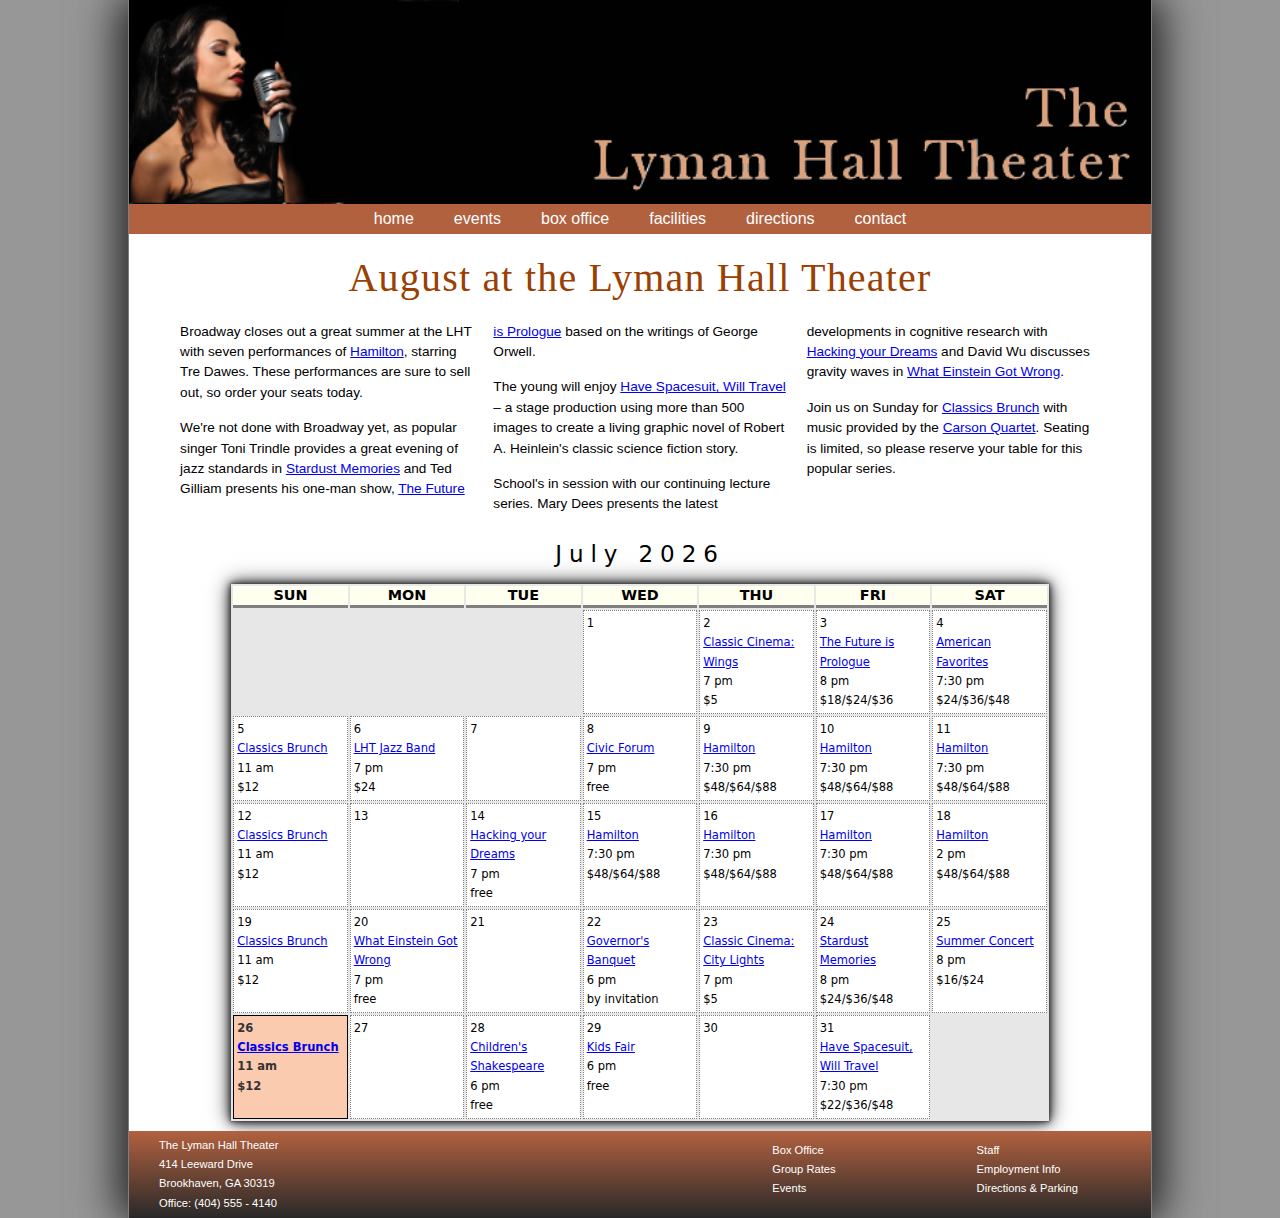
<file: tutorial/lht_august_txt.html>
<!DOCTYPE html>
<html>

<head>
    <!--
      New Perspectives on HTML5 and CSS3, 7th Edition
      Tutorial 10
      Tutorial Case

      Lyman Hall Theater August Schedule
      Author: 
      Date:   

      Filename:   lht_august.html

   -->

    <meta charset="utf-8" />
    <meta name="viewport" content="width=device-width, initial-scale=1" />
    <title>Lyman Hall Theater in August</title>
    <link href="lht_base.css" rel="stylesheet" />
    <link href="lht_layout.css" rel="stylesheet" />
    <link href="lht_calendar.css" rel="stylesheet" />
    <script src="lht_events.js" defer></script>
    <script src="lht_calendar_txt.js" defer>
    </script>
</head>

<body>
    <header>
        <img src="lht_logo.png" alt="The Lyman Hall Theater" id="logoimg" />
        <nav>
            <a id="navicon" href="#"><img src="lht_navicon.png" alt="" /></a>
            <ul>
                <li><a href="#">home</a></li>
                <li><a href="#">events</a></li>
                <li><a href="#">box office</a></li>
                <li><a href="#">facilities</a></li>
                <li><a href="#">directions</a></li>
                <li><a href="#">contact</a></li>
            </ul>
        </nav>
    </header>

    <article>
        <h1>August at the Lyman Hall Theater</h1>
        <section>
            <p>Broadway closes out a great summer at the LHT with seven performances of <a href="#">Hamilton</a>, starring Tre Dawes. These performances are sure to sell out, so order your seats today.
            </p>
            <p>We're not done with Broadway yet, as popular singer Toni Trindle provides a great evening of jazz standards in <a href="#">Stardust Memories</a> and Ted Gilliam presents his one-man show, <a href="#">The Future is Prologue</a> based on the
                writings of George Orwell.
            </p>
            <p>The young will enjoy <a href="#">Have Spacesuit, Will Travel</a> &ndash; a stage production using more than 500 images to create a living graphic novel of Robert A. Heinlein's classic science fiction story.
            </p>
            <p>School's in session with our continuing lecture series. Mary Dees presents the latest developments in cognitive research with <a href="#">Hacking your
            Dreams</a> and David Wu discusses gravity waves in
                <a href="#">What Einstein Got Wrong</a>.
            </p>
            <p>Join us on Sunday for <a href="#">Classics 
            Brunch</a> with music provided by the <a href="#">Carson Quartet</a>. Seating is limited, so please reserve your table for this popular series.
            </p>
        </section>
    </article>

    <div id="calendar"></div>

    <footer>
        <nav>
            <ul>
                <li><a href="#">Staff</a></li>
                <li><a href="#">Employment Info</a></li>
                <li><a href="#">Directions &amp; Parking</a></li>
            </ul>
            <ul>
                <li><a href="#">Box Office</a></li>
                <li><a href="#">Group Rates</a></li>
                <li><a href="#">Events</a></li>
            </ul>
        </nav>
        <section>
            The Lyman Hall Theater<br /> 414 Leeward Drive<br /> Brookhaven, GA 30319<br /> Office: (404) 555 - 4140
        </section>
    </footer>

</body>

</html>
</file>
<file: p_intro.css>
@charset "UTF-8";

body{
    text-align: center;
}
</file>
<file: p_base.css>
article, aside, details, dl, figcaption, figure, footer, header, main, nav, section{
    display: block;
}

html {
	font-size: 100%;
	-webkit-text-size-adjust: 100%;
	-ms-text-size-adjust: 100%;
}

html, button, input, select, textarea {
	font-family: serif;
	color: #222;
}

body {
	margin: 0 auto;
	font-size: 1em;
    line-height: 1.4;
    max-width: 960px;
    font-size: 20px;
    font-family: Arial, Helvetica, sans-serif;
    font-weight: 300;
    color: #EED4FF;
}

a {
    font-size: x-large;
    color: #4BCC83;
}
a:visited {
	color: #CC554B;
}
a:hover {
	color: #4BCC83;
}
a:focus {
	outline: thin dotted;
}
a:hover, a:active {
	outline: 0;
}

html{
    background-color: rgb(98, 54, 128);
}

img{
    height: 250px;
}

table {
    padding: 8px;
}

button {
    background-color: #4BCC83;
    font-family: Arial, Helvetica, sans-serif;
    color: #1D5C5C;
    border-radius: 8px;
    padding-top: 8px;
    padding-bottom: 8px;
    padding-left: 16px;
    padding-right: 16px;
    border: none;
    margin: 8px;
}

button a {
    color: #1D5C5C;
}

button a:hover {
    color: #1D5C5C;
}

button a:visited {
    color: #1D5C5C;
}
</file>
<file: rafaelpagan_project1/mp_base.css>
/*
   New Perspectives on HTML5 and CSS3, 7th Edition
   Tutorial 1
   Review Assignment
   Filename: mp_base.css

   This file contains the base styles used by all pages in the website

*/


/* =============================================
	HTML5 structural elements
   =============================================
*/

article, aside, details, dl, figcaption, figure, footer, header, main, nav, section {
	display: block;
}


/* =============================================
	Default colors, margins and sizing
   =============================================
*/

html {
	font-size: 100%;
	-webkit-text-size-adjust: 100%;
	-ms-text-size-adjust: 100%;
}
html, button, input, select, textarea {
	font-family: serif;
	color: #222;
}
body {
	margin: 0;
	font-size: 1em;
	line-height: 1.4;
}


/* =============================================
	Hypertext links
   =============================================
*/

a {
	color: #00e;
}
a:visited {
	color: #551a8b;
}
a:hover {
	color: #06e;
}
a:focus {
	outline: thin dotted;
}
a:hover, a:active {
	outline: 0;
}


/* =============================================
	Default font styles
   =============================================
*/

abbr[title] {
	border-bottom: 1px dotted;
}
b, strong {
	font-weight: bold;
}
blockquote {
	margin: 1em 40px;
}
dfn {
	font-style: italic;
}
hr {
	display: block;
	height: 1px;
	border: 0;
	border-top: 1px solid #ccc;
	margin: 1em 0;
	padding: 0;
}
ins {
	background: #ff9;
	color: #000;
	text-decoration: none;
}
mark {
	background: #ff0;
	color: #000;
	font-style: italic;
	font-weight: bold;
}
pre, code, kbd, samp {
	font-family: monospace, serif;
	_font-family: 'courier new', monospace;
	font-size: 1em;
}
pre {
	white-space: pre;
	white-space: pre-wrap;
	word-wrap: break-word;
}
q {
	xquotes: none;
}
q:before, q:after {
	xcontent: "";
	xcontent: none;
}
small {
	font-size: 85%;
}
sub, sup {
	font-size: 75%;
	line-height: 0;
	position: relative;
	vertical-align: baseline;
}
sup {
	top: -0.5em;
}
sub {
	bottom: -0.25em;
}


/* =============================================
	Default list styles
   =============================================
*/

ul, ol {
	margin: 1em 0;
	padding: 0 0 0 40px;
}
dd {
	margin: 0 0 0 40px;
}
nav ul, nav ol {
	list-style: none;
	list-style-image: none;
	margin: 0;
	padding: 0;
}


/* =============================================
	Default styles for images and media
   =============================================
*/

img {
	border: 0;
	-ms-interpolation-mode: bicubic;
	vertical-align: middle;
}
figure {
	margin: 0;
}
audio, canvas, video {
	display: inline-block;
*display: inline;
*zoom: 1;
}


/* =============================================
	Default styles for web forms
   =============================================
*/

form {
	margin: 0;
}
fieldset {
	border: 0;
	margin: 0;
	padding: 0;
}
label {
	cursor: pointer;
}
legend {
	border: 0;
*margin-left: -7px;
	padding: 0;
	white-space: normal;
}
button, input, select, textarea {
	font-size: 100%;
	margin: 0;
	vertical-align: baseline;
*vertical-align: middle;
}
button, input {
	line-height: normal;
}
button, input[type="button"], input[type="reset"], input[type="submit"] {
	cursor: pointer;
	-webkit-appearance: button;
*overflow: visible;
}
button[disabled], input[disabled] {
	cursor: default;
}
input[type="checkbox"], input[type="radio"] {
	box-sizing: border-box;
	padding: 0;
*width: 13px;
*height: 13px;
}
input[type="search"] {
	-webkit-appearance: textfield;
	-moz-box-sizing: content-box;
	-webkit-box-sizing: content-box;
	box-sizing: content-box;
}
input[type="search"]::-webkit-search-decoration, input[type="search"]::-webkit-search-cancel-button {
-webkit-appearance: none;
}
button::-moz-focus-inner, input::-moz-focus-inner {
border: 0;
padding: 0;
}
textarea {
	overflow: auto;
	vertical-align: top;
	resize: vertical;
}
input:valid, textarea:valid {
}
input:invalid, textarea:invalid {
background-color: #f0dddd;
}


/* =============================================
	Default styles for web tables
   =============================================
*/

table {
	border-collapse: collapse;
	border-spacing: 0;
}
td, th {
	vertical-align: top;
}
</file>
<file: rafaelpagan_project1/mp_layout.css>
/*
   New Perspectives on HTML5 and CSS3, 7th Edition
   Tutorial 1
   Review Assignment
   Filename: mp_layout.css

   This file contains the layout styles used in the Mobile Panini website

*/

/* =============================================
	Base layout styles used by mobile devices
	up to 480px and cascaded to larger devices 
	unless superceded by other styles.
   =============================================
*/

@charset "utf-8";
html {
	height: 100%;
	font-size: 14px;
}
img, object, embed, video {
	max-width: 100%;
}
body {
	margin-left: auto;
	margin-right: auto;
	width: 81.9%;
	padding-left: 4.55%;
	padding-right: 4.55%;
	clear: none;
	float: none;
	min-height: 100%;
}
nav {
	width: 25%;
	float: left;
	margin: 6% 2% 0% 0%;
}
article {
	width: 73%;
	float: left;
	font-size: 0.8em;
	text-align: left;
}

nav ul li {
	font-family: "Lucida Grande", "Lucida Sans Unicode", "Lucida Sans", "DejaVu Sans", Verdana, sans-serif;
	font-size: 0.8em;
}

nav ul li a {
	color: #222;
	text-decoration: none;
	display: block;
	margin-bottom: 8%;
}
nav ul li a:visited {
	color: #222;
}
nav ul li a:hover {
	background-color: #b34a48;
	color: white;
}
nav ul li a:focus {
	outline: thin dotted;
}
nav ul li a:hover, nav ul li a:active {
	outline: 0;
}
body h1 {
	margin: 1%;
	font-family: "Lucida Grande", "Lucida Sans Unicode", "Lucida Sans", "DejaVu Sans", Verdana, sans-serif;
	font-size: 1.5em;
}

body article h1 {
	font-size: 1.15em;
}

header img {
	float: none;
	width: 96%;
	margin: 2% 2% 0% 2%;
}
body p, body address {
	margin: 3.5% 1%;
	font-size: 1em;
	font-family: "Lucida Grande", "Lucida Sans Unicode", "Lucida Sans", "DejaVu Sans", Verdana, sans-serif;
	font-style: normal;
	height: 100%;
}
dl {
	margin-left: 2%;
	font-family: "Lucida Grande", "Lucida Sans Unicode", "Lucida Sans", "DejaVu Sans", Verdana, sans-serif;
}
dt {
	display: block;
	margin: 0;
	text-indent: 0;
	font-weight: bold;
	border-bottom: 1px solid rgba(168, 168, 168,1.00);
}
dd {
	display: block;
	margin: 0 0 3% 3%;
	text-indent: 0;
}

footer {
	text-align: center;
	font-size: 0.6em;
	margin-top: 4%;
	border-top: 3px outset #cf7b79;
	font-family: Segoe, "Segoe UI", "DejaVu Sans", "Trebuchet MS", Verdana, sans-serif;
	clear: both;
	padding-bottom: 20px;
}

article aside h1 {
	display: none;
}

article div {
	border-bottom: 1px solid rgb(151, 151, 151);
}

article div:first-of-type {
	margin-top: 30px;
}

article div h1 {
	font-size: 1em;
	font-weight: bold;
}

article p, article address {font-family: "Times New Roman", Times, serif;}
/* =============================================
	Tablet layout styles used by devices
	481px to 768px and cascaded to larger 
	devices.
   =============================================
*/


@media only screen and (min-width: 481px) {
html, body {
	font-size: 16px;
}

body {
	width: 89.9%;
	padding-left: 1.55%;
	padding-right: 1.55%;
	clear: none;
	float: none;
	margin-left: auto;
}

header h1 {
   font-size: 2.2em;
}

body article h1 {
   font-size: 1.75em;
}

article {
	width: 94%;
	float: none;
	margin: 0px auto;
}
dl#ct_locations {
	width: 57%;
	margin: 0px 0px 0px 20px;
}
dl {
	width: 90%;
    margin: 0 auto;
	text-align: left;
}
article img {
	float: right;
	width: 40%;
	margin: 0% 2% 2% 2%;
}
nav ul li {
	display: table-cell;
	width: 15%;
	text-align: center;
	margin-right: 2%;
	border: thin solid rgba(127,96,17,1.00);
	border-collapse: collapse;
}
nav ul li a {
	margin-bottom: 0;
}
nav {
	display: table;
	width: 96%;
	margin: 0 auto;
	float: none;
}
nav ul {
	display: table-row;
	margin: 0;
}
nav ul li:last-of-type {
	margin-right: 0%;
}

article ul {
	margin-top: -20px;
}

article aside {
	float: right;
	margin: 0 0 20px 20px;
	padding: 1%;
	border: 1px solid rgb(251, 151, 151);
	width: 35%;
	font-size: 0.9em;
	background-color: #ffdcdb;
}

article aside h1 {
	display: block;
	font-size: 1em;
	text-align: center;
	border-bottom: 1px solid rgb(111, 111, 111);
}

article div {
	float: left;
	width: 30.3%;
	margin: 0% 1% 2% 1%;
	border: 1px solid rgb(151, 151, 151);
}

article div:first-of-type {
	margin-top: 0%;
}

article div h1 {
	text-align: right;
	font-weight: normal;
	font-size: 1em;
	border-bottom: 1px solid rgb(151, 151, 151);
	background-color: #ffdcdb;
}

article div p {
	font-size: 0.85em;
	text-align: left;
}

footer {
	font-size: 0.9em;
}
}



/* =============================================
	Desktop layout styles used by  devices
	769px and larger.
   =============================================
*/

@media only screen and (min-width: 769px) {
html, body {
	font-size: 20px;
}

html {
	background-color: #953e3c;
	margin: 0px auto;
}
body {
	width: 88.2%;
	max-width: 900px;
	padding-left: 0.9%;
	padding-right: 0.9%;
	margin: 0px auto auto auto;
	clear: none;
	float: none;
	background-color: white;
	-moz-box-shadow: rgba(31, 61, 31, 0.9) 20px 0px 25px,  rgba(31, 61, 31, 0.9) -20px 0px 25px;
	-webkit-box-shadow: rgba(31, 61, 31, 0.9) 20px 0px 25px,  rgba(31, 61, 31, 0.9) -20px 0px 25px;
	box-shadow: rgba(31, 61, 31, 0.9) 20px 0px 25px,  rgba(31, 61, 31, 0.9) -20px 0px 25px;
}

article div h1 {
	font-size: 1.1em;
}

article div p {
	font-size: 0.95em;
}

}
</file>
<file: rafaelpagan_project2/coach_layout.css>
@charset "utf-8";

/*
   New Perspectives on HTML5 and CSS3, 7th Edition
   Tutorial 2
   Review Assignment
   
   TSS Layout Styles
   Filename: tss_layout.css

*/


body {
	margin: 0 auto;
	width: 100%;
	max-width: 1020px;
	min-width: 640px;
}

body > header {
	margin: 0;
	padding: 0px;
	width: 100%;
	overflow: hidden;
}

body > header > img {
	margin: 0px;
	padding: 0px;
}

body > nav {
	width: 20%;
	float: left;
	margin: 0 0 0 2%;
}

body > section#tss_coaches {
	width: 76%;
	float: left;
	margin: 0 0 0 2%;
}

body > section#tss_coaches > aside {
	float: right;
	width: 50%;
}


body > section#tss_coaches > article.coach_bio img {
	float: left;
	width: 30%;
	margin: 5px 20px 10px 0px;
}

article.coach_bio {
	clear: left;
}

body > footer {
	width: 100%;
	clear: left;
}
</file>
<file: rafaelpagan_project2/coach_styles_txt.css>
@charset "UTF-8";
@font-face {
  font-family: Nobile;
  src: url(nobile-webfont.woff);
}
/*
   New Perspectives on HTML5 and CSS3, 7th Edition
   Tutorial 2
   Review Assignment

   TSS Typographic Style Sheet
   Author: Rafael Pagan
   Date:   2/16/2019

   Filename: coach_styles.css

*/


/* Main Structural Styles */
html {
  background-color: hsl(27, 72%, 72%);
}
body {
  background-color: ivory;
  color: rgb(91, 91, 91);
  font-family: Verdana, Geneva, sans-serif;
}
footer {
  background-color: rgb(222, 128, 60);
  color: rgba(255, 255, 255, 0.6);
  font-size: 0.9em;
  font-family: Nobile, Verdana, Geneva, sans-serif;
}


/* Heading Styles */
h1 {
  font-family: Nobile, Verdana, Geneva, sans-serif;
  letter-spacing: 0.2em;
  margin: 0px;
  font-size: 2.5em;
  color: hsl(27, 82%, 85%);
  background-color: hsl(27, 6%, 21%);
}
h2 {
  font-size: 1.6em;
  color: rgb(240, 125, 0);
}

/* Blockquote Styles */
aside blockquote {
  font-size: 0.95em;
  font-family: 'Comic Sans MS', cursive;
  color: rgb(222, 128, 60);
  background-color: rgba(255, 255, 255, 0.75);
  padding: 10px;
  quotes: 201C, 201D;
}
aside blockquote::before {
  content: open-quote;
  font-size: 1.6em;
  font-family: 'Times New Roman', Times, serif;
}
aside blockquote::after {
  content: close-quote;
  font-size: 1.6em;
  font-family: 'Times New Roman', Times, serif;
}

/* Navigation Styles */
nav {
  font-size: 0.8em;
  line-height: 2em;
}
nav > ul {
  list-style-type: none;
  padding-left: 5px;
}
nav > ul > li > a:link {
  color: rgb(151, 151, 151);
  text-decoration: none;
}
nav > ul > li > a:visited {
  color: rgb(151, 151, 151);
  text-decoration: none;
}
nav > ul > li > a:hover {
  color: rgb(222, 128, 60);
  text-decoration: underline;
}
nav > ul > li > a:active {
  color: rgb(222, 128, 60);
  text-decoration: underline;
}
/* Paragraph Styles */
p {
  margin-top: 10px;
  margin-bottom: 10px;
  margin-right: 30px;
  margin-left: 0px
}


/* List Styles */
li:nth-of-type(5) {
  margin-bottom: 20px;
}

li:nth-of-type(15) {
  margin-bottom: 20px;
}

article.coach_bio > header > ul {
  margin: 0px;
  margin-bottom: 10px;
  list-style-image: url('check.png');
}


















/*
Notice for the Nobile Font
------------------------------------------------------------------------------
SIL Open Font License v1.10

This license can also be found at this permalink: http://www.fontsquirrel.com/license/quicksand

Copyright (c) 2011, Andrew Paglinawan (http://www.andrewpaglinawan.com andrew.paglinawan@gmail.com),
with Reserved Font Name “Quicksand”.

This Font Software is licensed under the SIL Open Font License, Version 1.1.
This license is copied below, and is also available with a FAQ at: http://scripts.sil.org/OFL

—————————————————————————————-
SIL OPEN FONT LICENSE Version 1.1 - 26 February 2007
—————————————————————————————-

PREAMBLE
The goals of the Open Font License (OFL) are to stimulate worldwide development of collaborative
font projects, to support the font creation efforts of academic and linguistic communities, and
to provide a free and open framework in which fonts may be shared and improved in
partnership with others.

The OFL allows the licensed fonts to be used, studied, modified and redistributed freely as
long as they are not sold by themselves. The fonts, including any derivative works, can
be bundled, embedded, redistributed and/or sold with any software provided that any reserved
names are not used by derivative works. The fonts and derivatives, however, cannot be released under
any other type of license. The requirement for fonts to remain under this license does not apply
to any document created using the fonts or their derivatives.

DEFINITIONS
“Font Software” refers to the set of files released by the Copyright Holder(s) under this
license and clearly marked as such. This may include source files, build scripts and documentation.

“Reserved Font Name” refers to any names specified as such after the copyright statement(s).

“Original Version” refers to the collection of Font Software components as distributed by
the Copyright Holder(s).

“Modified Version” refers to any derivative made by adding to, deleting, or substituting—in
part or in whole—any of the components of the Original Version, by changing formats or by
porting the Font Software to a new environment.

“Author” refers to any designer, engineer, programmer, technical writer or other person
who contributed to the Font Software.

PERMISSION & CONDITIONS
Permission is hereby granted, free of charge, to any person obtaining a copy of the Font Software,
to use, study, copy, merge, embed, modify, redistribute, and sell modified and unmodified copies of
the Font Software, subject to the following conditions:

1) Neither the Font Software nor any of its individual components, in Original or Modified
Versions, may be sold by itself.

2) Original or Modified Versions of the Font Software may be bundled, redistributed and/or
sold with any software, provided that each copy contains the above copyright notice and this
license. These can be included either as stand-alone text files, human-readable headers or in
the appropriate machine-readable metadata fields within text or binary files as long as those
fields can be easily viewed by the user.

3) No Modified Version of the Font Software may use the Reserved Font Name(s) unless explicit
written permission is granted by the corresponding Copyright Holder. This restriction only applies
to the primary font name as presented to the users.

4) The name(s) of the Copyright Holder(s) or the Author(s) of the Font Software shall not be used
to promote, endorse or advertise any Modified Version, except to acknowledge the contribution(s)
of the Copyright Holder(s) and the Author(s) or with their explicit written permission.

5) The Font Software, modified or unmodified, in part or in whole, must be distributed entirely
under this license, and must not be distributed under any other license. The requirement for fonts
to remain under this license does not apply to any document created using the Font Software.

TERMINATION
This license becomes null and void if any of the above conditions are not met.

DISCLAIMER
THE FONT SOFTWARE IS PROVIDED “AS IS”, WITHOUT WARRANTY OF ANY KIND, EXPRESS OR IMPLIED,
INCLUDING BUT NOT LIMITED TO ANY WARRANTIES OF MERCHANTABILITY, FITNESS FOR A PARTICULAR PURPOSE
AND NONINFRINGEMENT OF COPYRIGHT, PATENT, TRADEMARK, OR OTHER RIGHT. IN NO EVENT SHALL THE COPYRIGHT
HOLDER BE LIABLE FOR ANY CLAIM, DAMAGES OR OTHER LIABILITY, INCLUDING ANY GENERAL, SPECIAL, INDIRECT,
INCIDENTAL, OR CONSEQUENTIAL DAMAGES, WHETHER IN AN ACTION OF CONTRACT, TORT OR OTHERWISE, ARISING
FROM, OUT OF THE USE OR INABILITY TO USE THE FONT SOFTWARE OR FROM OTHER DEALINGS IN THE FONT SOFTWARE.
*/
</file>
<file: rafaelpagan_project5/mi_styles.css>
@charset "utf-8";


@font-face {
   font-family: Speeder;
   src: url(maxi_l_s.woff) format('woff'), 
        url(maxi_l_s.ttf) format('truetype');
}
/*
   New Perspectives on HTML and CSS
   Tutorial 6
   Case Problem 1

   Marlin Internet General Style Sheet
  
   Filename:         mi_styles.css

*/


/* HTML and Body styles */

html {
   background: rgb(45, 110, 154);
   font-family: Verdana, Geneva, sans-serif;
   height: 100%;
}

body {
   background-color: rgb(213, 241, 255);
   box-shadow: rgb(51, 51, 51) 10px 0px 40px, rgb(51, 51, 51) -10px 0px 40px;
   border-left: 1px solid rgb(3, 51, 86);
   border-right: 1px solid rgb(3, 51, 86);
   min-height: 100%;   
   margin: 0px auto;
   min-width: 320px;
   max-width: 1024px;   
   width: 100%;
}


/* Header styles */

header {
   background: linear-gradient(to right, rgb(166, 222, 254) 20%, rgb(3, 51, 86));
   border-bottom: 1px solid rgb(3, 51, 86);
}

header img#logoimg {
   display: block;
   margin: 0px auto;
   width: 100%;
}

/* Navigation list styles */

header nav ul {
   background: linear-gradient(to right, rgb(166, 222, 254) 20%, rgb(3, 51, 86)); 
   width: 100%;
}

header nav ul li {
   font-size: 1em;   
}

header nav ul li a {
   color: rgb(231, 231, 231);
   text-shadow: rgb(51, 51, 51) 0px 0px 1px, rgb(51, 51, 51) 0px 0px 8px;
   display: block;
   padding: 5px 20px;
   width: 100%;
}

header nav ul li a:hover {
   color: white;
   background-color: rgb(3, 51, 86);
}

a#navicon {
   display: none;
}

/* Article Styles */

article {
   margin: 40px auto;
   width: 85%;
}

article h1 {
   color: rgb(33, 88, 132);
   text-shadow: white -2px 0px 0px, rgb(151, 151, 151) -14px 0px 8px;
   font-family: Speeder;
   font-weight: normal;
   font-size: 1.5em;
   font-style: oblique;
   letter-spacing: 0.03em;
   line-height: 1.2em;
   margin-bottom: 20px;
}

article p {
   line-height: 1.5;
   margin-bottom: 30px;
}


/* Footer styles */   

footer {
   color: white;    
   background: linear-gradient(to bottom, rgb(3, 51, 86), black);
   font-size: 0.9em;  
   font-style: normal;
}

footer nav ul {
   float: left;
   padding: 30px;
   width: 25%;
}

footer nav ul a {
   color: white;
}

footer nav ul a:hover {
   text-decoration: underline;
}

footer img.clipart {
   float: left;
   display: block;
   width: 25%;
   position: relative;
   top: -60px;
   left: -20px
}

footer::after {
   display: table;
   content: "";
   clear: both;
}

/* ===============================
   Mobile Styles: 0px to 640px 
   ===============================
*/
@media only screen and (max-width: 640px) {

   
   a#navicon {
      display: block;
   }
   
   header nav {
      padding-bottom: 15px;
   }
   
   header nav ul {
      display: none;
   }
   
   header nav ul li {
      font-size: 1em;
      line-height: 1.3em;
      height: 1.3em;
   }
   
   a#navicon:hover+ul, header nav ul:hover {
      display: block;
   }
   
   header img#logoimg {
      width: 100%;
   }
}

/* =============================================
   Tablet and Desktop Styles: greater than 640px
   =============================================
*/
@media only screen and (min-width: 641px) {

   
   
   header nav ul {
      display: -webkit-flex;
      display: flex;
      -webkit-flex-flow: row nowrap;
      flex-flow: row nowrap;
      -webkit-justify-content: center;
      justify-content: center;
   }
   
   header nav ul li {
      -webkit-flex: 0 1 auto;
      flex: 0 1 auto;
   }
}
</file>
<file: rafaelpagan_project5/mi_tables.css>
@charset "utf-8";

/*
   New Perspectives on HTML and CSS
   Tutorial 6
   Case Problem 1

   Tables Style Sheet
   Author: Rafael Pagan
   Date:   10/4/2019


   Filename:         mi_tables.css

*/

/* Table Styles */
table {
  background-image: linear-gradient(to bottom, rgb(190, 215, 255), rgb(0, 0, 0));
  border-style: solid;
  border-color: grey;
  border-width: 5px;
}
th, td {
  border-style: solid;
  border-color: gray;
  border-top: 1.4em;
  padding: 8px;
}
th {
  background-color: black;
  color: rgb(130, 210, 255);
  font-weight: normal;
}
td {
  color: white;
  font-size: 0.9em;
  text-align: top;
}
/* Column Styles */




/* Table Header Styles */
thead {
  line-height: 60px;
}
th:first-of-type {
  font-size: 2em;
}
</file>
<file: rafaelpagan_project6/rb_styles2.css>
@charset "utf-8";

/*
   New Perspectives on HTML and CSS
   Tutorial 7
   Review Assignment

   Red Ball Pizza General Style Sheet
  
   Filename: rb_styles2.css

*/


/* HTML and Body styles */

html {
   background: rgb(246, 174, 176) url(rb_background.png);
   font-family: Verdana, Geneva, sans-serif;
   height: 100%;
}

body {
   background-color: white;
   box-shadow: rgb(51, 51, 51) 20px 0px 40px,  rgb(51, 51, 51) -20px 0px 40px,
               inset rgb(51, 21, 21) 0px 0px 40px;
   border-left: 3px solid rgb(51, 51, 51);
   border-right: 3px solid rgb(51, 51, 51);
   min-height: 100%;  
   margin: 0px auto;
   min-width: 320px;
   max-width: 1020px;  
   width: 100%;
}


/* Header styles */

header img#logoimg {
   width: 100%;
}

header {
   background: linear-gradient(to bottom, black 70%, rgb(179, 20, 25));
   border-bottom: 1px solid rgb(0, 0, 0);
   color: white;
}



/* Navigation list styles */

header nav ul li {
   font-size: 1.2em; 
   line-height: 2.3em; 
   height: 2.3em;
   padding: 0px 10px;
}

header nav ul li a {
   color: white;
   display: block;
   width: 100%;
}

header nav ul li a:hover {
   color: rgb(249, 209, 17);
}

a#navicon {
   display: none;
}


section {
   margin: 30px 5%;
}

section h1 {
   font-family: Segoe, "Segoe UI", "DejaVu Sans", "Trebuchet MS", Verdana, sans-serif;
   font-size: 2.5em;
   color: rgb(179, 20, 25);
   margin-bottom: 35px;
}

section p {
   line-height: 1.4em;
   margin: 15px 0px;
}



/* Footer styles */   

footer {
   color: white;    
   background: linear-gradient(to bottom, rgb(179, 20, 25), black);   
   -moz-column-width: 200px;
   -webkit-column-width: 200px;
    column-width: 200px;

   -moz-column-gap: 25px;
   -webkit-column-gap: 25px;
    column-gap: 25px;
    
    padding: 20px 40px;
  
}

footer h1 {
   color: rgb(255, 241, 147);   
   font-size: 1em;
   margin: 10px 0px;
}

footer h1:first-of-type {
   margin-top: 0px;
}

footer a {
   display: block;
   color: white;
   text-decoration: none;
   font-size: 0.9em;
}

footer a:hover {
   text-decoration: underline;
}

footer address {
   margin-top: 30px;
   font-style: normal;
}

/* ===============================
   Mobile Styles: 0px to 640px 
   ===============================
*/
@media only screen and (max-width: 640px) {

   
   a#navicon {
      display: block;
   }
   
   header nav ul {
      display: none;
   }
   
   header nav ul li {
      font-size: 1em;
      line-height: 1.3em;
      height: 1.3em;
   }
   
   a#navicon:hover+ul, header nav ul:hover {
      display: block;
   }
   
   section h1 {
      font-size: 1.5em;
   }
   
   section p {
      font-size: 0.9em;
   }
}

/* =============================================
   Tablet and Desktop Styles: greater than 640px
   =============================================
*/
@media only screen and (min-width: 641px) {

   body header nav ul {
      display: -webkit-flex;
      display: flex;
      -webkit-flex-flow: row nowrap;
      flex-flow: row nowrap;
      -webkit-justify-content: center;
      justify-content: center;
   }
   
   body header nav ul li {
      -webkit-flex: 0 1 auto;
      flex: 0 1 auto;
   }
}
</file>
<file: rafaelpagan_project6/rb_forms2.css>
/*
   New Perspectives on HTML and CSS, 7th Edition
   Tutorial 7
   Review Assignment

   Customer Information Form Style Sheet

   Filename: rb_forms2.css

*/

/* Form Layout Styles */

form {
   display: -webkit-flex;
   display: flex;
   -webkit-flex-flow: row wrap;
   flex-flow: row wrap;
} 

fieldset {
   background-color: rgb(234, 189, 142);
   -webkit-flex: 1 1 300px;
   flex: 1 1 300px; 
   margin: 10px;  
}

div {
   margin: 5px;
   width: 100%;
}

legend {
   color: rgb(255, 200, 200);
   background-color: rgb(179, 20, 25);
}

label {
   display: inline-block;
   width: 120px;
}

img[src="rb_sizes.png"] {
   display: block;
   margin-left: 135px;
}

fieldset#pickupInfo label, fieldset#deliveryInfo label {
   margin-bottom: 10px;
   width: 100%;
}

textarea {
   display: block;
   width: 90%;
   height: 100px;
}

input[type="submit"] {
   height: 50px;
   width: 200px;
}

input#sizeBox {
   width: 240px;
}
</file>
<file: tutorial/lht_base.css>
@charset "utf-8";

/*
   New Perspectives on HTML5 and CSS3, 7th Edition
   Tutorial 10
   Tutorial Case
   
   Lyman Hall Theater Base Style Sheet
   
   Filename: lht_base.css

*/


/* Basic styles to be used with all devices and under all conditions */

article, aside, figcaption, figure,
footer, header, main, nav, section { 
   display: block;
}

address, article, aside, blockquote, body, cite, 
div, dl, dt, dd, em, figcaption, figure, footer, 
h1, h2, h3, h4, h5, h6, header, html, img, 
li, main, nav, nav a, ol, p, section, span, ul,
table, tr, td, th, col, colgroup {
   margin: 0;
   padding: 0;
   border: 0;
   font-size: 100%;
   background: transparent;
   -webkit-box-sizing: border-box;
   -moz-box-sizing: border-box;
   box-sizing: border-box;  
}


/* Set the default page element styles */

body {
   line-height: 1.2em;
}

ul, ol {
   list-style: none;
}

nav ul {
   list-style: none;
   list-style-image: none;
}

nav a {
   text-decoration: none;
}
</file>
<file: tutorial/lht_layout.css>
@charset "utf-8";


/*
   New Perspectives on HTML5 and CSS3, 7th Edition
   Tutorial 10
   Tutorial Case

   Lyman Hall Theater Layout Style Sheet
  
   Filename:   lht_layout.css

*/


/* HTML and Body styles */

html {
   background: rgb(151, 151, 151);
   font-family: Verdana, Geneva, sans-serif;
   height: 100%;
}

body {
   background-color: white;
   box-shadow: rgb(51, 51, 51) 10px 0px 40px, rgb(51, 51, 51) -10px 0px 40px;
   border-left: 1px solid gray;
   border-right: 1px solid gray;
   min-height: 100%;   
   margin: 0px auto;
   min-width: 400px;
   max-width: 1024px;   
   width: 100%; 
}


/* Header styles */

header {
   background: rgb(178, 97, 63);
}

header img#logoimg {
   display: block;
   width: 100%;
}

/* Navigation list styles */

header nav ul {
   width: 100%;
}

header nav ul li {
   font-size: 1em;   
}

header nav ul li a {
   color: white;
   display: block;
   padding: 5px 20px;
   width: 100%;
}

header nav ul li a:hover {
   color: rgb(11, 12, 145);
}

a#navicon {
   display: none;
}

/* Article Styles */

article {
   width: 90%;
   margin: 20px auto;
}

article section {
   -moz-column-width: 260px;
   -webkit-column-width: 260px;   
   column-width: 260px;
   
   -moz-column-gap: 20px;
   -webkit-column-gap: 20px;
    column-gap: 20px;   
}

article h1 {
   color: rgb(154, 64, 3);
   font-family: "Times New Roman", Times,  serif;
   font-weight: normal;
   font-size: 2.5em;
   letter-spacing: 0.03em;
   line-height: 1.2em;
   margin-bottom: 20px;
   text-align: center;
}

article p {
   line-height: 1.5;
   margin-bottom: 15px;
   font-size: 0.85em;
}

article p em {
   color: rgb(154, 64, 3);
}



/* Calendar Style */

div#calendar {
   width: 80%;
   margin: 30px auto 10px;
}

/* Footer styles */   

footer {
   clear: both;
   color: white;    
   background: linear-gradient(to bottom, rgb(178, 97, 63), rgb(41, 41, 41));
   font-size: 0.7em;  
   font-style: normal;
   width: 100%;
}

footer nav ul, footer section {
   float: right;
   padding: 10px 30px;
   width: 20%;
}

footer section {
   float: left;
   padding: 5px 30px;
   width: 40%;
}

footer nav ul a {
   color: white;
}

footer nav ul a:hover {
   text-decoration: underline;
}

footer::after {
   display: table;
   content: "";
   clear: both;
}

/* ===============================
   Mobile Styles: 0px to 640px 
   ===============================
*/
@media only screen and (max-width: 640px) {

   
   a#navicon {
      display: block;
   }
   
   header nav {
      padding-bottom: 5px;
   }
   
   header nav ul {
      display: none;
   }
   
   header nav ul li {
      font-size: 1em;
      line-height: 1.3em;
      height: 1.3em;
   }
   
   a#navicon:hover+ul, header nav ul:hover {
      display: block;
   }
   
   header img#logoimg {
      width: 100%;
   }
   
   article h1 {
      font-size: 1.8em;
   }
   
   div#calendar {
      width: 100%;
      margin: 10px 0px;
   }   
   
   footer nav ul, footer section {
      font-size: 1.2em;
      width: 100%;
   }
}


/* =============================================
   Tablet and Desktop Styles: greater than 640px
   =============================================
*/
@media only screen and (min-width: 641px) {
    
   header nav ul {
      display: -webkit-flex;
      display: flex;
      -webkit-flex-flow: row nowrap;
      flex-flow: row nowrap;
      -webkit-justify-content: center;
      justify-content: center;
   }
   
   header nav ul li {
      -webkit-flex: 0 1 auto;
      flex: 0 1 auto;
   }
}
</file>
<file: tutorial/lht_calendar.css>
@charset "utf-8";


/*
   New Perspectives on HTML5 and CSS3, 7th Edition
   Tutorial 10
   Tutorial Case

   Lyman Hall Theater Calendar Table style sheet

   Filename: lht_calendar.css

*/


#calendar_table {
   background-color: rgb(231, 231, 231);  
   font-size: 0.9em; 
   font-family: "Lucida Grande", "Lucida Sans Unicode", "Lucida Sans", "DejaVu Sans", Verdana, sans-serif;
   width: 100%;

   box-shadow: rgb(51, 51, 51) 0px 0px 1px,
               rgb(51, 51, 51) 0px 0px 5px, 
               rgb(51, 51, 51) 0px 0px 10px,
               rgb(51, 51, 51) 0px 0px 20px;               
}

#calendar_table caption {
   caption-side: top; 
   text-align: center;
   padding-bottom: 20px; 
   font-size: 1.6em; 
   letter-spacing: 0.3em;
}

.calendar_weekdays {
   background-color: ivory;
   width: 14.28%; 
   font-size: 1em; 
   border-bottom: 3px solid gray;
}

.calendar_dates {
   text-align: left; 
   vertical-align: top;
   font-size: 0.8em;
   padding: 3px;
   border: 1px dotted gray;
   background-color: white;
   height: 60px;
}

#calendar_today {
   font-weight: bold; 
   color: rgb(51, 51, 51);
   background-color: rgb(251, 203, 176);
   border: 1px solid black;
}
</file>
<file: rafaelpagan_project6/rb_base.css>
@charset "utf-8";

/*
   New Perspectives on HTML5 and CSS3, 7th Edition
   Tutorial 7
   Review Assignment
   
   Red Ball Pizza Reset Style Sheet
   
   Filename: rb_base.css

*/


/* Basic styles to be used with all devices and under all conditions */

article, aside, figcaption, figure,
footer, header, main, nav, section { 
   display: block;
}

address, article, aside, blockquote, body, cite, 
div, dl, dt, dd, em, figcaption, figure, footer, 
h1, h2, h3, h4, h5, h6, header, html, img, 
li, main, nav, nav a, ol, p, section, span, ul,
table, tr, td, th, col, colgroup {
   margin: 0;
   padding: 0;
   border: 0;
   font-size: 100%;
   background: transparent;
   -webkit-box-sizing: border-box;
   -moz-box-sizing: border-box;
   box-sizing: border-box;  
}


/* Set the default page element styles */

body {
   line-height: 1.2em;
}

ul, ol {
   list-style: none;
}

nav ul {
   list-style: none;
   list-style-image: none;
}

nav a {
   text-decoration: none;
}
</file>
